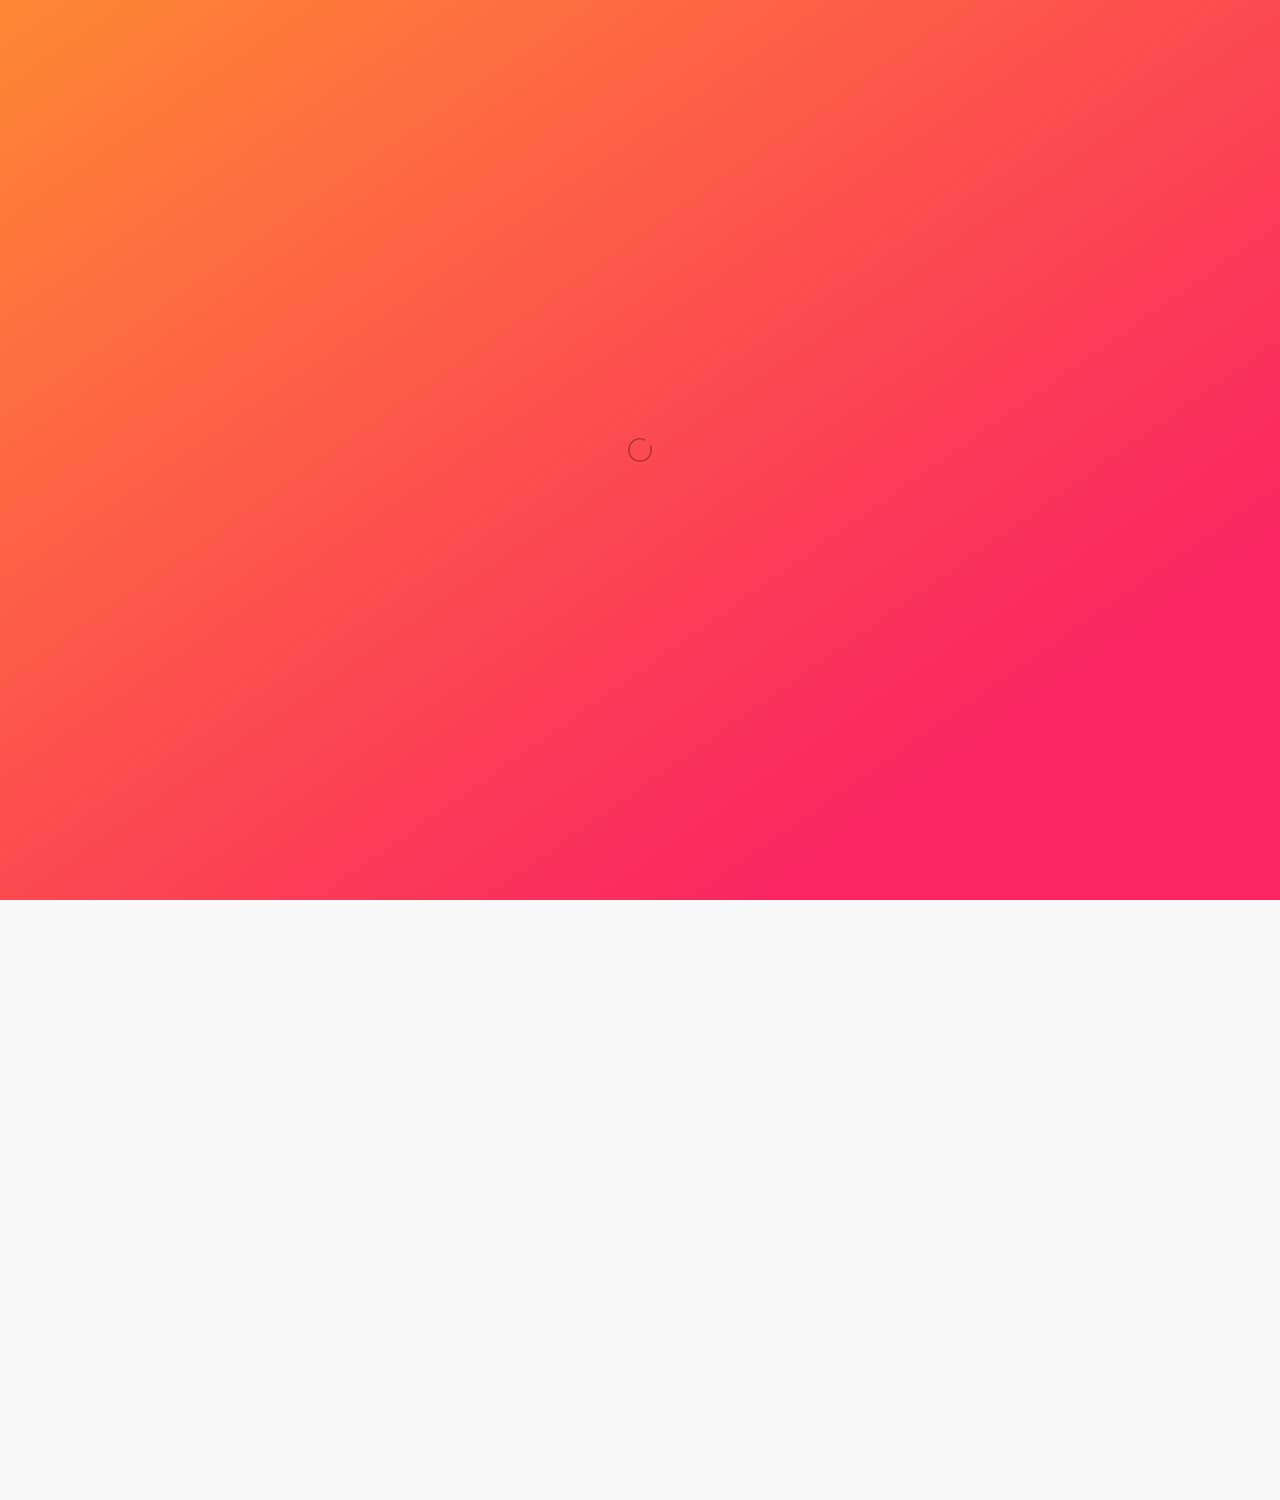
<file: 区块链页面/index.html>
<!DOCTYPE html>
<html lang="en">
<head>
    <meta charset="utf-8">
    <meta name="viewport" content="initial-scale=1.0,user-scalable=no,maximum-scale=1,width=device-width">
    <meta http-equiv="content-type" content="application/xhtml+xml; charset=utf-8">
    <meta http-equiv="X-UA-Compatible" content="IE=Edge">
    <title>联动金融区块链</title>
    
    <script src="js/jquery-1.11.1.min.js"></script>
    

<link rel="stylesheet" href="css/button.css">
<link rel="stylesheet" href="css/bootstrap-theme.css">
<link rel="stylesheet" href="css/bootstrap.css">

<script src="js/bootstrap.js"></script>
    <script src="js/velocity.js"></script>
    <script src="js/velocity.ui.js"></script>
    <link href="css/site.css" rel="stylesheet">
    
</head>


<body id="view-home">
    <div id="loader" class="loader" >
        <div class="spinner"></div>
    </div>
    <div class="view home">
        <div id="top"></div>
        <header class="tm-header" >
            <div class="showbag-bar" ></div>
            <div class="tm-header-inner">
                <div class="tm-header-content">
                    <div class="tm-logo" >
                        <div class="logo-circle"></div>
                        <div class="logo-tm">B</div>
                    </div>
                    <h1 class="animation-el" >区块链消费金融</h1>
                    <p class="lead animation-el" >Block chain consumer finance.</p>
                </div>
            </div><a href="javascript:void(0);" class="scrollto button button-glow button-border button-rounded button-primary arrow-down animation-el">Go</a></header>
            
        <div class="tm-header-fixed">
            <div class="container">
                <div class="header-fixed-btn"><a href="javascript:;" data-open="open-modal" class="btn btn-empty btn-empty--xs btn-empty--info">Go to Blockchain</a></div>
                <a href="#top" class="tm-logo tm-logo-lockup">
                  <img src="images/logo.png" height="50">
                </a>
            </div>
        </div>
        <div id="body">
           <section id="clients" class="section">
               <div class="clients"></div>
           </section> 
        </div>
        <div class="revealed-footer">
            <div class="heading text-center">
                <h3 class="mb-1">We also make tools for building powerful, beautiful apps</h3>
                <ul class="list-unstyled list-inline">
                    <li>借贷合同</li>
                    <li>·</li>
                    <li>借款操作</li>
                    <li>·</li>
                    <li>还款操作</li>
                </ul>
            </div>
            <div id="touchstone" class="opensource-app text-center">
                <h4 class="section-title mb-1"><div class="app-logo"><img src="images/logo-touchstone.png" alt="TouchstoneJS logo" width="50" height="50"></div><div>借贷合同</div></h4>
                <p class="mb-2 text-md">区块链在平台线上“借贷合同”应用</p>
                <p class="mb-0"><a href="contract.html" title="View the TouchstoneJS website (new window)" target="_blank" class="btn btn-empty btn-empty--xs btn-empty--inverted">Learn more</a></p>
            </div>
            <div id="keystone" class="opensource-app text-center">
                <h4 class="section-title mb-1"><div class="app-logo"><img src="images/logo-touchstone.png" alt="TouchstoneJS logo" width="50" height="50"></div><div>借款操作</div></h4>
                <p class="mb-2 text-md">区块链在平台线上“借款操作”应用</p>
                <p class="mb-0"><a href="loan.html" title="View the TouchstoneJS website (new window)" target="_blank" class="btn btn-empty btn-empty--xs btn-empty--inverted">Learn more</a></p>
            </div>
            <div id="keystone" class="opensource-app text-center">
                <h4 class="section-title mb-1"><div class="app-logo"><img src="images/logo-keystone-2x.png" alt="KeystoneJS logo" width="50" height="50"></div><div>还款操作</div></h4>
                <p class="mb-2 text-md">区块链在平台线上“还款操作”应用</p>
                <p class="mb-0"><a href="contract.html" title="View the KeystoneJS website (new window)" target="_blank" class="btn btn-empty btn-empty--xs btn-empty--inverted">Learn more</a></p>
            </div>
            <!--<div id="elemental" class="opensource-app text-center">
                <h4 class="section-title mb-1"><div class="app-logo"><div class="elemental-logo"><img src="/images/home/logo-elemental-2x.png" alt="Elemental logo" height="50"><img src="/images/logo-elemental-orbit.png" class="elemental-orbit"></div></div><div>Elemental</div></h4>
                <p class="mb-2 text-md">UI library for React.js Websites and Apps</p>
                <p class="mb-0"><a href="http://elemental-ui.com" title="View the Elemental website (new window)" target="_blank" class="btn btn-empty btn-empty--xs btn-empty--inverted">Learn more</a></p>
            </div>-->
            <div id="footer">
                <div class="container">
                    <div class="row">
                        <div class="col-sm-3">
                            <div class="tm-logo tm-logo-lockup hidden-xs">
                                <div class="logo-circle">
                                    <div class="logo-tm">B</div>
                                </div>
                                <div class="logo-thinkmill-text">Block chain</div>
                            </div>
                        </div>
                        <div class="col-sm-6">
                            <p class="tm-address hidden-xs">Block chain consumer finance.<a href="#" title="Get directions using Google maps" target="_blank" class="text-body text-sm"></a>&nbsp;·&nbsp;<a href="mailto:hello@thinkmill.com.au" class="text-body text-sm"></a></p>
                            <p class="tm-address visible-xs"><a href="#" title="Get directions using Google maps" target="_blank" class="text-body text-sm"></a>
                                <br><a href="#" class="text-body text-sm"></a></p>
                        </div>
                        <div class="col-sm-3">
                            <p class="get-in-touch hidden-xs"><a href="javascript:;" data-open="open-modal" class="caps text-sm"></a></p>
                        </div>
                    </div>
                </div>
            </div>
        </div>
    </div>
    
    <script>
         $(".scrollto").click(function(){
    $('html,body').animate({scrollTop:$("#clients").offset().top},800);
        })
        $(function() {

            // Header animations
            $('#loader').velocity('transition.fadeOut', {
                duration: 200,
                delay: 800
            });
            setTimeout(function() {
                $('.tm-header .tm-logo, .tm-header-content .animation-el').velocity('transition.slideUpBigIn', {
                    duration: 900,
                    stagger: 300,
                    drag: true
                });
            }, 800);
            $('.button-primary').velocity('transition.slideDownBigIn', {
                duration: 600,
                delay: 2400
            });
            $('.showbag-bar').velocity('transition.slideDownBigIn', {
                duration: 400,
                delay: 1600
            });

            // Trigger the tooltip
            $('[data-toggle="tooltip"]').tooltip();

            // Check if the element is in the viewport
            function isElementInViewport(elem) {
                var $elem = $(elem);

                // Get the scroll position of the page.
                var scrollElem = ((navigator.userAgent.toLowerCase().indexOf('webkit') != -1) ? 'body' : 'html');
                var viewportTop = $(scrollElem).scrollTop();
                var viewportBottom = viewportTop + $(window).height();

                // Get the position of the element on the page.
                var elemTop = Math.round($elem.offset().top);
                var elemBottom = elemTop + $elem.height();

                return ((elemTop < viewportBottom) && (elemBottom > viewportTop));
            }

            //- Animate the clients logos
            function animateClientLogos() {

                if ($('#clients .clients').hasClass('start-animation')) return;

                if (isElementInViewport($('#clients .clients'))) {
                    $('#clients .clients').addClass('start-animation');
                    setTimeout(function() {
                        $('#clients img').velocity('transition.slideUpIn', {
                            duration: 1200,
                            stagger: 50,
                            drag: true
                        });
                    }, 500);
                }
            }

            //- Animate the work images logos
            //- function animateWorkImages() {
            //- 	$('#work .work-image').each(function() {
            //- 		if ($(this).hasClass('start-animation')) return;
            //- 		if (isElementInViewport($(this))) {
            //- 			$(this).addClass('start-animation');
            //- 			$(this).velocity({ bottom: 0 }, { duration: 1200, delay: 1200 });
            //- 		}
            //- 	});
            //- }

            // Animate the sponsor logos
            function animateSponsorLogos() {

                if ($('#sponsorships').hasClass('start-animation')) return;

                if (isElementInViewport($('#sponsorships'))) {
                    $('#sponsorships').addClass('start-animation');
                    setTimeout(function() {
                        $('#sponsorships img').velocity('transition.slideUpBigIn', {
                            duration: 1200,
                            stagger: 50,
                            drag: true
                        });
                    }, 800);
                }
            }

            // Animate the call to action
            function animateCallToAction() {

                if ($('#call-to-action').hasClass('start-animation')) return;

                if (isElementInViewport($('#call-to-action'))) {
                    $('#call-to-action').addClass('start-animation');
                    setTimeout(function() {
                        $('#call-to-action > .animation-el').velocity('transition.slideUpBigIn', {
                            duration: 1500,
                            stagger: 300,
                            drag: true
                        });
                    }, 300);
                }
            }

            // Footer effect
            var releavedFooter = function() {
                var scroll = $(window).scrollTop();
                var headerHeight = $('.tm-header').height();
               
                    $('.revealed-footer').addClass('active');
               
            }

            var deviceType = /Android|webOS|iPhone|iPod|BlackBerry|IEMobile|Opera Mini/i.test(navigator.userAgent) ? 'touch' : 'scroll';
            if (deviceType == 'scroll') {
                releavedFooter();
            }

            var miniHeader = $(".tm-header-fixed");
            var header = $('.tm-header')

            $(window).scroll(function() {
                if (deviceType == 'scroll') {
                    releavedFooter();
                }

                var scroll = $(window).scrollTop();
                if (scroll >= $(window).height() - 100) {
                    miniHeader.removeClass('inactive');
                    miniHeader.addClass('active');
                } else {
                    miniHeader.removeClass('active');
                    miniHeader.addClass('inactive');
                }

                animateClientLogos();
                //animateWorkImages();
                animateSponsorLogos();
                animateCallToAction();
            });

            $(window).resize(function() {
                var sectionHeight = $(window).height();
                header.height(sectionHeight);
            });
            $(window).trigger('resize');

            animateClientLogos();
            //animateWorkImages();
            animateSponsorLogos();
            animateCallToAction();

        });
    </script>
  
  
   
   
  
   
</body>

</html>
</file>
<file: 区块链页面/css/site.css>
@import "site/ionicons.min.css";

/*! normalize.css v3.0.1 | MIT License | git.io/normalize */

html {
    font-family: sans-serif;
    -ms-text-size-adjust: 100%;
    -webkit-text-size-adjust: 100%
}
body {
    margin: 0
}
article,
aside,
details,
figcaption,
figure,
footer,
header,
hgroup,
main,
nav,
section,
summary {
    display: block
}
audio,
canvas,
progress,
video {
    display: inline-block;
    vertical-align: baseline
}
audio:not([controls]) {
    display: none;
    height: 0
}
[hidden],
template {
    display: none
}
a {
    background: transparent
}
a:active,
a:hover {
    outline: 0
}
abbr[title] {
    border-bottom: 1px dotted
}
b,
strong {
    font-weight: bold
}
dfn {
    font-style: italic
}
h1 {
    font-size: 2em;
    margin: .67em 0
}
mark {
    background: #ff0;
    color: #000
}
small {
    font-size: 80%
}
sub,
sup {
    font-size: 75%;
    line-height: 0;
    position: relative;
    vertical-align: baseline
}
sup {
    top: -0.5em
}
sub {
    bottom: -0.25em
}
img {
    border: 0
}
svg:not(:root) {
    overflow: hidden
}
figure {
    margin: 1em 40px
}
hr {
    -moz-box-sizing: content-box;
    box-sizing: content-box;
    height: 0
}
pre {
    overflow: auto
}
code,
kbd,
pre,
samp {
    font-family: monospace, monospace;
    font-size: 1em
}
button,
input,
optgroup,
select,
textarea {
    color: inherit;
    font: inherit;
    margin: 0
}
button {
    overflow: visible
}
button,
select {
    text-transform: none
}
button,
html input[type="button"],
input[type="reset"],
input[type="submit"] {
    -webkit-appearance: button;
    cursor: pointer
}
button[disabled],
html input[disabled] {
    cursor: default
}
button::-moz-focus-inner,
input::-moz-focus-inner {
    border: 0;
    padding: 0
}
input {
    line-height: normal
}
input[type="checkbox"],
input[type="radio"] {
    box-sizing: border-box;
    padding: 0
}
input[type="number"]::-webkit-inner-spin-button,
input[type="number"]::-webkit-outer-spin-button {
    height: auto
}
input[type="search"] {
    -webkit-appearance: textfield;
    -moz-box-sizing: content-box;
    -webkit-box-sizing: content-box;
    box-sizing: content-box
}
input[type="search"]::-webkit-search-cancel-button,
input[type="search"]::-webkit-search-decoration {
    -webkit-appearance: none
}
fieldset {
    border: 1px solid #c0c0c0;
    margin: 0 2px;
    padding: .35em .625em .75em
}
legend {
    border: 0;
    padding: 0
}
textarea {
    overflow: auto
}
optgroup {
    font-weight: bold
}
table {
    border-collapse: collapse;
    border-spacing: 0
}
td,
th {
    padding: 0
}
* {
    -webkit-box-sizing: border-box;
    -moz-box-sizing: border-box;
    box-sizing: border-box
}
*:before,
*:after {
    -webkit-box-sizing: border-box;
    -moz-box-sizing: border-box;
    box-sizing: border-box
}
html {
    font-size: 10px;
    -webkit-tap-highlight-color: rgba(0, 0, 0, 0)
}
body {
    font-family: "NeueHaasUnicaPro-Regular", Helvetica, Arial, "Lucida Grande", sans-serif;
    font-size: 1.8rem;
    line-height: 1.42857143;
    color: #454545;
    background-color: #f9f9f9
}
input,
button,
select,
textarea {
    font-family: inherit;
    font-size: inherit;
    line-height: inherit
}
a {
    color: #fe2360;
    text-decoration: none
}
a:hover,
a:focus {
    color: #fe0a4e;
    text-decoration: underline
}
figure {
    margin: 0
}
img {
    vertical-align: middle
}
.img-responsive {
    display: block;
    width: 100% \9;
    max-width: 100%;
    height: auto
}
.img-rounded {
    border-radius: 8px
}
.img-thumbnail {
    padding: 4px;
    line-height: 1.42857143;
    background-color: #f9f9f9;
    border: 1px solid #ddd;
    border-radius: 5px;
    -webkit-transition: all .2s ease-in-out;
    -o-transition: all .2s ease-in-out;
    transition: all .2s ease-in-out;
    display: inline-block;
    width: 100% \9;
    max-width: 100%;
    height: auto
}
.img-circle {
    border-radius: 50%
}
hr {
    margin-top: 2rem;
    margin-bottom: 2rem;
    border: 0;
    border-top: 1px solid #d9d9d9
}
.sr-only {
    position: absolute;
    width: 1px;
    height: 1px;
    margin: -1px;
    padding: 0;
    overflow: hidden;
    clip: rect(0, 0, 0, 0);
    border: 0
}
.sr-only-focusable:active,
.sr-only-focusable:focus {
    position: static;
    width: auto;
    height: auto;
    margin: 0;
    overflow: visible;
    clip: auto
}
.container {
    margin-right: auto;
    margin-left: auto;
    padding-left: 15px;
    padding-right: 15px
}
@media (min-width:768px) {
    .container {
        width: 750px
    }
}
@media (min-width:992px) {
    .container {
        width: 970px
    }
}
@media (min-width:1200px) {
    .container {
        width: 1070px
    }
}
.container-fluid {
    margin-right: auto;
    margin-left: auto;
    padding-left: 15px;
    padding-right: 15px
}
.row {
    margin-left: -15px;
    margin-right: -15px
}
.col-xs-1,
.col-sm-1,
.col-md-1,
.col-lg-1,
.col-xs-2,
.col-sm-2,
.col-md-2,
.col-lg-2,
.col-xs-3,
.col-sm-3,
.col-md-3,
.col-lg-3,
.col-xs-4,
.col-sm-4,
.col-md-4,
.col-lg-4,
.col-xs-5,
.col-sm-5,
.col-md-5,
.col-lg-5,
.col-xs-6,
.col-sm-6,
.col-md-6,
.col-lg-6,
.col-xs-7,
.col-sm-7,
.col-md-7,
.col-lg-7,
.col-xs-8,
.col-sm-8,
.col-md-8,
.col-lg-8,
.col-xs-9,
.col-sm-9,
.col-md-9,
.col-lg-9,
.col-xs-10,
.col-sm-10,
.col-md-10,
.col-lg-10,
.col-xs-11,
.col-sm-11,
.col-md-11,
.col-lg-11,
.col-xs-12,
.col-sm-12,
.col-md-12,
.col-lg-12 {
    position: relative;
    min-height: 1px;
    padding-left: 15px;
    padding-right: 15px
}
.col-xs-1,
.col-xs-2,
.col-xs-3,
.col-xs-4,
.col-xs-5,
.col-xs-6,
.col-xs-7,
.col-xs-8,
.col-xs-9,
.col-xs-10,
.col-xs-11,
.col-xs-12 {
    float: left
}
.col-xs-12 {
    width: 100%
}
.col-xs-11 {
    width: 91.66666667%
}
.col-xs-10 {
    width: 83.33333333%
}
.col-xs-9 {
    width: 75%
}
.col-xs-8 {
    width: 66.66666667%
}
.col-xs-7 {
    width: 58.33333333%
}
.col-xs-6 {
    width: 50%
}
.col-xs-5 {
    width: 41.66666667%
}
.col-xs-4 {
    width: 33.33333333%
}
.col-xs-3 {
    width: 25%
}
.col-xs-2 {
    width: 16.66666667%
}
.col-xs-1 {
    width: 8.33333333%
}
.col-xs-pull-12 {
    right: 100%
}
.col-xs-pull-11 {
    right: 91.66666667%
}
.col-xs-pull-10 {
    right: 83.33333333%
}
.col-xs-pull-9 {
    right: 75%
}
.col-xs-pull-8 {
    right: 66.66666667%
}
.col-xs-pull-7 {
    right: 58.33333333%
}
.col-xs-pull-6 {
    right: 50%
}
.col-xs-pull-5 {
    right: 41.66666667%
}
.col-xs-pull-4 {
    right: 33.33333333%
}
.col-xs-pull-3 {
    right: 25%
}
.col-xs-pull-2 {
    right: 16.66666667%
}
.col-xs-pull-1 {
    right: 8.33333333%
}
.col-xs-pull-0 {
    right: auto
}
.col-xs-push-12 {
    left: 100%
}
.col-xs-push-11 {
    left: 91.66666667%
}
.col-xs-push-10 {
    left: 83.33333333%
}
.col-xs-push-9 {
    left: 75%
}
.col-xs-push-8 {
    left: 66.66666667%
}
.col-xs-push-7 {
    left: 58.33333333%
}
.col-xs-push-6 {
    left: 50%
}
.col-xs-push-5 {
    left: 41.66666667%
}
.col-xs-push-4 {
    left: 33.33333333%
}
.col-xs-push-3 {
    left: 25%
}
.col-xs-push-2 {
    left: 16.66666667%
}
.col-xs-push-1 {
    left: 8.33333333%
}
.col-xs-push-0 {
    left: auto
}
.col-xs-offset-12 {
    margin-left: 100%
}
.col-xs-offset-11 {
    margin-left: 91.66666667%
}
.col-xs-offset-10 {
    margin-left: 83.33333333%
}
.col-xs-offset-9 {
    margin-left: 75%
}
.col-xs-offset-8 {
    margin-left: 66.66666667%
}
.col-xs-offset-7 {
    margin-left: 58.33333333%
}
.col-xs-offset-6 {
    margin-left: 50%
}
.col-xs-offset-5 {
    margin-left: 41.66666667%
}
.col-xs-offset-4 {
    margin-left: 33.33333333%
}
.col-xs-offset-3 {
    margin-left: 25%
}
.col-xs-offset-2 {
    margin-left: 16.66666667%
}
.col-xs-offset-1 {
    margin-left: 8.33333333%
}
.col-xs-offset-0 {
    margin-left: 0
}
@media (min-width:768px) {
    .col-sm-1,
    .col-sm-2,
    .col-sm-3,
    .col-sm-4,
    .col-sm-5,
    .col-sm-6,
    .col-sm-7,
    .col-sm-8,
    .col-sm-9,
    .col-sm-10,
    .col-sm-11,
    .col-sm-12 {
        float: left
    }
    .col-sm-12 {
        width: 100%
    }
    .col-sm-11 {
        width: 91.66666667%
    }
    .col-sm-10 {
        width: 83.33333333%
    }
    .col-sm-9 {
        width: 75%
    }
    .col-sm-8 {
        width: 66.66666667%
    }
    .col-sm-7 {
        width: 58.33333333%
    }
    .col-sm-6 {
        width: 50%
    }
    .col-sm-5 {
        width: 41.66666667%
    }
    .col-sm-4 {
        width: 33.33333333%
    }
    .col-sm-3 {
        width: 25%
    }
    .col-sm-2 {
        width: 16.66666667%
    }
    .col-sm-1 {
        width: 8.33333333%
    }
    .col-sm-pull-12 {
        right: 100%
    }
    .col-sm-pull-11 {
        right: 91.66666667%
    }
    .col-sm-pull-10 {
        right: 83.33333333%
    }
    .col-sm-pull-9 {
        right: 75%
    }
    .col-sm-pull-8 {
        right: 66.66666667%
    }
    .col-sm-pull-7 {
        right: 58.33333333%
    }
    .col-sm-pull-6 {
        right: 50%
    }
    .col-sm-pull-5 {
        right: 41.66666667%
    }
    .col-sm-pull-4 {
        right: 33.33333333%
    }
    .col-sm-pull-3 {
        right: 25%
    }
    .col-sm-pull-2 {
        right: 16.66666667%
    }
    .col-sm-pull-1 {
        right: 8.33333333%
    }
    .col-sm-pull-0 {
        right: auto
    }
    .col-sm-push-12 {
        left: 100%
    }
    .col-sm-push-11 {
        left: 91.66666667%
    }
    .col-sm-push-10 {
        left: 83.33333333%
    }
    .col-sm-push-9 {
        left: 75%
    }
    .col-sm-push-8 {
        left: 66.66666667%
    }
    .col-sm-push-7 {
        left: 58.33333333%
    }
    .col-sm-push-6 {
        left: 50%
    }
    .col-sm-push-5 {
        left: 41.66666667%
    }
    .col-sm-push-4 {
        left: 33.33333333%
    }
    .col-sm-push-3 {
        left: 25%
    }
    .col-sm-push-2 {
        left: 16.66666667%
    }
    .col-sm-push-1 {
        left: 8.33333333%
    }
    .col-sm-push-0 {
        left: auto
    }
    .col-sm-offset-12 {
        margin-left: 100%
    }
    .col-sm-offset-11 {
        margin-left: 91.66666667%
    }
    .col-sm-offset-10 {
        margin-left: 83.33333333%
    }
    .col-sm-offset-9 {
        margin-left: 75%
    }
    .col-sm-offset-8 {
        margin-left: 66.66666667%
    }
    .col-sm-offset-7 {
        margin-left: 58.33333333%
    }
    .col-sm-offset-6 {
        margin-left: 50%
    }
    .col-sm-offset-5 {
        margin-left: 41.66666667%
    }
    .col-sm-offset-4 {
        margin-left: 33.33333333%
    }
    .col-sm-offset-3 {
        margin-left: 25%
    }
    .col-sm-offset-2 {
        margin-left: 16.66666667%
    }
    .col-sm-offset-1 {
        margin-left: 8.33333333%
    }
    .col-sm-offset-0 {
        margin-left: 0
    }
}
@media (min-width:992px) {
    .col-md-1,
    .col-md-2,
    .col-md-3,
    .col-md-4,
    .col-md-5,
    .col-md-6,
    .col-md-7,
    .col-md-8,
    .col-md-9,
    .col-md-10,
    .col-md-11,
    .col-md-12 {
        float: left
    }
    .col-md-12 {
        width: 100%
    }
    .col-md-11 {
        width: 91.66666667%
    }
    .col-md-10 {
        width: 83.33333333%
    }
    .col-md-9 {
        width: 75%
    }
    .col-md-8 {
        width: 66.66666667%
    }
    .col-md-7 {
        width: 58.33333333%
    }
    .col-md-6 {
        width: 50%
    }
    .col-md-5 {
        width: 41.66666667%
    }
    .col-md-4 {
        width: 33.33333333%
    }
    .col-md-3 {
        width: 25%
    }
    .col-md-2 {
        width: 16.66666667%
    }
    .col-md-1 {
        width: 8.33333333%
    }
    .col-md-pull-12 {
        right: 100%
    }
    .col-md-pull-11 {
        right: 91.66666667%
    }
    .col-md-pull-10 {
        right: 83.33333333%
    }
    .col-md-pull-9 {
        right: 75%
    }
    .col-md-pull-8 {
        right: 66.66666667%
    }
    .col-md-pull-7 {
        right: 58.33333333%
    }
    .col-md-pull-6 {
        right: 50%
    }
    .col-md-pull-5 {
        right: 41.66666667%
    }
    .col-md-pull-4 {
        right: 33.33333333%
    }
    .col-md-pull-3 {
        right: 25%
    }
    .col-md-pull-2 {
        right: 16.66666667%
    }
    .col-md-pull-1 {
        right: 8.33333333%
    }
    .col-md-pull-0 {
        right: auto
    }
    .col-md-push-12 {
        left: 100%
    }
    .col-md-push-11 {
        left: 91.66666667%
    }
    .col-md-push-10 {
        left: 83.33333333%
    }
    .col-md-push-9 {
        left: 75%
    }
    .col-md-push-8 {
        left: 66.66666667%
    }
    .col-md-push-7 {
        left: 58.33333333%
    }
    .col-md-push-6 {
        left: 50%
    }
    .col-md-push-5 {
        left: 41.66666667%
    }
    .col-md-push-4 {
        left: 33.33333333%
    }
    .col-md-push-3 {
        left: 25%
    }
    .col-md-push-2 {
        left: 16.66666667%
    }
    .col-md-push-1 {
        left: 8.33333333%
    }
    .col-md-push-0 {
        left: auto
    }
    .col-md-offset-12 {
        margin-left: 100%
    }
    .col-md-offset-11 {
        margin-left: 91.66666667%
    }
    .col-md-offset-10 {
        margin-left: 83.33333333%
    }
    .col-md-offset-9 {
        margin-left: 75%
    }
    .col-md-offset-8 {
        margin-left: 66.66666667%
    }
    .col-md-offset-7 {
        margin-left: 58.33333333%
    }
    .col-md-offset-6 {
        margin-left: 50%
    }
    .col-md-offset-5 {
        margin-left: 41.66666667%
    }
    .col-md-offset-4 {
        margin-left: 33.33333333%
    }
    .col-md-offset-3 {
        margin-left: 25%
    }
    .col-md-offset-2 {
        margin-left: 16.66666667%
    }
    .col-md-offset-1 {
        margin-left: 8.33333333%
    }
    .col-md-offset-0 {
        margin-left: 0
    }
}
@media (min-width:1200px) {
    .col-lg-1,
    .col-lg-2,
    .col-lg-3,
    .col-lg-4,
    .col-lg-5,
    .col-lg-6,
    .col-lg-7,
    .col-lg-8,
    .col-lg-9,
    .col-lg-10,
    .col-lg-11,
    .col-lg-12 {
        float: left
    }
    .col-lg-12 {
        width: 100%
    }
    .col-lg-11 {
        width: 91.66666667%
    }
    .col-lg-10 {
        width: 83.33333333%
    }
    .col-lg-9 {
        width: 75%
    }
    .col-lg-8 {
        width: 66.66666667%
    }
    .col-lg-7 {
        width: 58.33333333%
    }
    .col-lg-6 {
        width: 50%
    }
    .col-lg-5 {
        width: 41.66666667%
    }
    .col-lg-4 {
        width: 33.33333333%
    }
    .col-lg-3 {
        width: 25%
    }
    .col-lg-2 {
        width: 16.66666667%
    }
    .col-lg-1 {
        width: 8.33333333%
    }
    .col-lg-pull-12 {
        right: 100%
    }
    .col-lg-pull-11 {
        right: 91.66666667%
    }
    .col-lg-pull-10 {
        right: 83.33333333%
    }
    .col-lg-pull-9 {
        right: 75%
    }
    .col-lg-pull-8 {
        right: 66.66666667%
    }
    .col-lg-pull-7 {
        right: 58.33333333%
    }
    .col-lg-pull-6 {
        right: 50%
    }
    .col-lg-pull-5 {
        right: 41.66666667%
    }
    .col-lg-pull-4 {
        right: 33.33333333%
    }
    .col-lg-pull-3 {
        right: 25%
    }
    .col-lg-pull-2 {
        right: 16.66666667%
    }
    .col-lg-pull-1 {
        right: 8.33333333%
    }
    .col-lg-pull-0 {
        right: auto
    }
    .col-lg-push-12 {
        left: 100%
    }
    .col-lg-push-11 {
        left: 91.66666667%
    }
    .col-lg-push-10 {
        left: 83.33333333%
    }
    .col-lg-push-9 {
        left: 75%
    }
    .col-lg-push-8 {
        left: 66.66666667%
    }
    .col-lg-push-7 {
        left: 58.33333333%
    }
    .col-lg-push-6 {
        left: 50%
    }
    .col-lg-push-5 {
        left: 41.66666667%
    }
    .col-lg-push-4 {
        left: 33.33333333%
    }
    .col-lg-push-3 {
        left: 25%
    }
    .col-lg-push-2 {
        left: 16.66666667%
    }
    .col-lg-push-1 {
        left: 8.33333333%
    }
    .col-lg-push-0 {
        left: auto
    }
    .col-lg-offset-12 {
        margin-left: 100%
    }
    .col-lg-offset-11 {
        margin-left: 91.66666667%
    }
    .col-lg-offset-10 {
        margin-left: 83.33333333%
    }
    .col-lg-offset-9 {
        margin-left: 75%
    }
    .col-lg-offset-8 {
        margin-left: 66.66666667%
    }
    .col-lg-offset-7 {
        margin-left: 58.33333333%
    }
    .col-lg-offset-6 {
        margin-left: 50%
    }
    .col-lg-offset-5 {
        margin-left: 41.66666667%
    }
    .col-lg-offset-4 {
        margin-left: 33.33333333%
    }
    .col-lg-offset-3 {
        margin-left: 25%
    }
    .col-lg-offset-2 {
        margin-left: 16.66666667%
    }
    .col-lg-offset-1 {
        margin-left: 8.33333333%
    }
    .col-lg-offset-0 {
        margin-left: 0
    }
}
fieldset {
    padding: 0;
    margin: 0;
    border: 0;
    min-width: 0
}
legend {
    display: block;
    width: 100%;
    padding: 0;
    margin-bottom: 2rem;
    font-size: 2.7rem;
    line-height: inherit;
    color: #333;
    border: 0;
    border-bottom: 1px solid #e5e5e5
}
label {
    display: inline-block;
    max-width: 100%;
    margin-bottom: 5px;
    font-weight: bold
}
input[type="search"] {
    -webkit-box-sizing: border-box;
    -moz-box-sizing: border-box;
    box-sizing: border-box
}
input[type="radio"],
input[type="checkbox"] {
    margin: 4px 0 0;
    margin-top: 1px \9;
    line-height: normal
}
input[type="file"] {
    display: block
}
input[type="range"] {
    display: block;
    width: 100%
}
select[multiple],
select[size] {
    height: auto
}
output {
    display: block;
    padding-top: 2rem;
    font-size: 1.8rem;
    line-height: 1.42857143;
    color: #454545
}
.form-control {
    display: block;
    width: 100%;
    height: 4rem;
    padding: 1rem 2rem;
    font-size: 1.8rem;
    line-height: 1.42857143;
    color: #454545;
    background-color: #fff;
    background-image: none;
    border: 1px solid #555;
    border-radius: 5px;
    -webkit-box-shadow: inset 0 1px 1px rgba(0, 0, 0, 0.075);
    box-shadow: inset 0 1px 1px rgba(0, 0, 0, 0.075);
    -webkit-transition: border-color ease-in-out .15s, box-shadow ease-in-out .15s;
    -o-transition: border-color ease-in-out .15s, box-shadow ease-in-out .15s;
    transition: border-color ease-in-out .15s, box-shadow ease-in-out .15s
}
.form-control:focus {
    border-color: #fe2360;
    outline: 0;
    -webkit-box-shadow: inset 0 1px 1px rgba(0, 0, 0, .075), 0 0 8px rgba(254, 35, 96, 0.6);
    box-shadow: inset 0 1px 1px rgba(0, 0, 0, .075), 0 0 8px rgba(254, 35, 96, 0.6)
}
.form-control::-moz-placeholder {
    color: #777;
    opacity: 1
}
.form-control:-ms-input-placeholder {
    color: #777
}
.form-control::-webkit-input-placeholder {
    color: #777
}
.form-control[disabled],
.form-control[readonly],
fieldset[disabled] .form-control {
    cursor: not-allowed;
    background-color: #d9d9d9;
    opacity: 1
}
textarea.form-control {
    height: auto
}
input[type="search"] {
    -webkit-appearance: none
}
input[type="date"],
input[type="time"],
input[type="datetime-local"],
input[type="month"] {
    line-height: 4rem;
    line-height: 1.42857143 \0
}
input[type="date"].input-sm,
input[type="time"].input-sm,
input[type="datetime-local"].input-sm,
input[type="month"].input-sm {
    line-height: 3rem
}
input[type="date"].input-lg,
input[type="time"].input-lg,
input[type="datetime-local"].input-lg,
input[type="month"].input-lg {
    line-height: 4rem
}
.form-group {
    margin-bottom: 15px
}
.radio,
.checkbox {
    position: relative;
    display: block;
    min-height: 2rem;
    margin-top: 10px;
    margin-bottom: 10px
}
.radio label,
.checkbox label {
    padding-left: 20px;
    margin-bottom: 0;
    font-weight: normal;
    cursor: pointer
}
.radio input[type="radio"],
.radio-inline input[type="radio"],
.checkbox input[type="checkbox"],
.checkbox-inline input[type="checkbox"] {
    position: absolute;
    margin-left: -20px;
    margin-top: 4px \9
}
.radio+.radio,
.checkbox+.checkbox {
    margin-top: -5px
}
.radio-inline,
.checkbox-inline {
    display: inline-block;
    padding-left: 20px;
    margin-bottom: 0;
    vertical-align: middle;
    font-weight: normal;
    cursor: pointer
}
.radio-inline+.radio-inline,
.checkbox-inline+.checkbox-inline {
    margin-top: 0;
    margin-left: 10px
}
input[type="radio"][disabled],
input[type="checkbox"][disabled],
input[type="radio"].disabled,
input[type="checkbox"].disabled,
fieldset[disabled] input[type="radio"],
fieldset[disabled] input[type="checkbox"] {
    cursor: not-allowed
}
.radio-inline.disabled,
.checkbox-inline.disabled,
fieldset[disabled] .radio-inline,
fieldset[disabled] .checkbox-inline {
    cursor: not-allowed
}
.radio.disabled label,
.checkbox.disabled label,
fieldset[disabled] .radio label,
fieldset[disabled] .checkbox label {
    cursor: not-allowed
}
.form-control-static {
    padding-top: 2rem;
    padding-bottom: 2rem;
    margin-bottom: 0
}
.form-control-static.input-lg,
.form-control-static.input-sm {
    padding-left: 0;
    padding-right: 0
}
.input-sm,
.form-horizontal .form-group-sm .form-control {
    height: 3rem;
    padding: .8rem 1.5rem;
    font-size: 1.35rem;
    line-height: 1.5;
    border-radius: 5px
}
select.input-sm {
    height: 3rem;
    line-height: 3rem
}
textarea.input-sm,
select[multiple].input-sm {
    height: auto
}
.input-lg,
.form-horizontal .form-group-lg .form-control {
    height: 4rem;
    padding: 1.5rem 2.5rem;
    font-size: 2.394rem;
    line-height: 1.5;
    border-radius: 8px
}
select.input-lg {
    height: 4rem;
    line-height: 4rem
}
textarea.input-lg,
select[multiple].input-lg {
    height: auto
}
.has-feedback {
    position: relative
}
.has-feedback .form-control {
    padding-right: 5rem
}
.form-control-feedback {
    position: absolute;
    top: 7rem;
    right: 0;
    z-index: 2;
    display: block;
    width: 4rem;
    height: 4rem;
    line-height: 4rem;
    text-align: center
}
.input-lg+.form-control-feedback {
    width: 4rem;
    height: 4rem;
    line-height: 4rem
}
.input-sm+.form-control-feedback {
    width: 3rem;
    height: 3rem;
    line-height: 3rem
}
.has-success .help-block,
.has-success .control-label,
.has-success .radio,
.has-success .checkbox,
.has-success .radio-inline,
.has-success .checkbox-inline {
    color: #5cb85c
}
.has-success .form-control {
    border-color: #5cb85c;
    -webkit-box-shadow: inset 0 1px 1px rgba(0, 0, 0, 0.075);
    box-shadow: inset 0 1px 1px rgba(0, 0, 0, 0.075)
}
.has-success .form-control:focus {
    border-color: #449d44;
    -webkit-box-shadow: inset 0 1px 1px rgba(0, 0, 0, 0.075), 0 0 6px #a3d7a3;
    box-shadow: inset 0 1px 1px rgba(0, 0, 0, 0.075), 0 0 6px #a3d7a3
}
.has-success .input-group-addon {
    color: #5cb85c;
    border-color: #5cb85c;
    background-color: #dff0d8
}
.has-success .form-control-feedback {
    color: #5cb85c
}
.has-warning .help-block,
.has-warning .control-label,
.has-warning .radio,
.has-warning .checkbox,
.has-warning .radio-inline,
.has-warning .checkbox-inline {
    color: #f0ad4e
}
.has-warning .form-control {
    border-color: #f0ad4e;
    -webkit-box-shadow: inset 0 1px 1px rgba(0, 0, 0, 0.075);
    box-shadow: inset 0 1px 1px rgba(0, 0, 0, 0.075)
}
.has-warning .form-control:focus {
    border-color: #ec971f;
    -webkit-box-shadow: inset 0 1px 1px rgba(0, 0, 0, 0.075), 0 0 6px #f8d9ac;
    box-shadow: inset 0 1px 1px rgba(0, 0, 0, 0.075), 0 0 6px #f8d9ac
}
.has-warning .input-group-addon {
    color: #f0ad4e;
    border-color: #f0ad4e;
    background-color: #fcf8e3
}
.has-warning .form-control-feedback {
    color: #f0ad4e
}
.has-error .help-block,
.has-error .control-label,
.has-error .radio,
.has-error .checkbox,
.has-error .radio-inline,
.has-error .checkbox-inline {
    color: #d9534f
}
.has-error .form-control {
    border-color: #d9534f;
    -webkit-box-shadow: inset 0 1px 1px rgba(0, 0, 0, 0.075);
    box-shadow: inset 0 1px 1px rgba(0, 0, 0, 0.075)
}
.has-error .form-control:focus {
    border-color: #c9302c;
    -webkit-box-shadow: inset 0 1px 1px rgba(0, 0, 0, 0.075), 0 0 6px #eba5a3;
    box-shadow: inset 0 1px 1px rgba(0, 0, 0, 0.075), 0 0 6px #eba5a3
}
.has-error .input-group-addon {
    color: #d9534f;
    border-color: #d9534f;
    background-color: #f2dede
}
.has-error .form-control-feedback {
    color: #d9534f
}
.has-feedback label.sr-only~.form-control-feedback {
    top: 0
}
.help-block {
    display: block;
    margin-top: 5px;
    margin-bottom: 10px;
    color: #858585
}
@media (min-width:768px) {
    .form-inline .form-group {
        display: inline-block;
        margin-bottom: 0;
        vertical-align: middle
    }
    .form-inline .form-control {
        display: inline-block;
        width: auto;
        vertical-align: middle
    }
    .form-inline .input-group {
        display: inline-table;
        vertical-align: middle
    }
    .form-inline .input-group .input-group-addon,
    .form-inline .input-group .input-group-btn,
    .form-inline .input-group .form-control {
        width: auto
    }
    .form-inline .input-group>.form-control {
        width: 100%
    }
    .form-inline .control-label {
        margin-bottom: 0;
        vertical-align: middle
    }
    .form-inline .radio,
    .form-inline .checkbox {
        display: inline-block;
        margin-top: 0;
        margin-bottom: 0;
        vertical-align: middle
    }
    .form-inline .radio label,
    .form-inline .checkbox label {
        padding-left: 0
    }
    .form-inline .radio input[type="radio"],
    .form-inline .checkbox input[type="checkbox"] {
        position: relative;
        margin-left: 0
    }
    .form-inline .has-feedback .form-control-feedback {
        top: 0
    }
}
.form-horizontal .radio,
.form-horizontal .checkbox,
.form-horizontal .radio-inline,
.form-horizontal .checkbox-inline {
    margin-top: 0;
    margin-bottom: 0;
    padding-top: 2rem
}
.form-horizontal .radio,
.form-horizontal .checkbox {
    min-height: 4rem
}
.form-horizontal .form-group {
    margin-left: -15px;
    margin-right: -15px
}
@media (min-width:768px) {
    .form-horizontal .control-label {
        text-align: right;
        margin-bottom: 0;
        padding-top: 2rem
    }
}
.form-horizontal .has-feedback .form-control-feedback {
    top: 0;
    right: 15px
}
@media (min-width:768px) {
    .form-horizontal .form-group-lg .control-label {
        padding-top: 3.25rem
    }
}
@media (min-width:768px) {
    .form-horizontal .form-group-sm .control-label {
        padding-top: 1.8rem
    }
}
.btn {
    display: inline-block;
    margin-bottom: 0;
    font-weight: normal;
    text-align: center;
    vertical-align: middle;
    cursor: pointer;
    background-image: none;
    border: 1px solid transparent;
    white-space: nowrap;
    padding: 1rem 2rem;
    font-size: 1.8rem;
    line-height: 1.42857143;
    border-radius: 5px;
    -webkit-user-select: none;
    -moz-user-select: none;
    -ms-user-select: none;
    user-select: none
}
.btn:hover,
.btn:focus {
    color: #333;
    text-decoration: none
}
.btn:active,
.btn.active {
    outline: 0;
    background-image: none;
    -webkit-box-shadow: inset 0 3px 5px rgba(0, 0, 0, 0.125);
    box-shadow: inset 0 3px 5px rgba(0, 0, 0, 0.125)
}
.btn.disabled,
.btn[disabled],
fieldset[disabled] .btn {
    cursor: not-allowed;
    pointer-events: none;
    opacity: .65;
    filter: alpha(opacity=65);
    -webkit-box-shadow: none;
    box-shadow: none
}
.btn-default {
    color: #333;
    background-color: #fff;
    border-color: #ccc
}
.btn-default:hover,
.btn-default:focus,
.btn-default:active,
.btn-default.active,
.open>.dropdown-toggle.btn-default {
    color: #333;
    background-color: #e6e6e6;
    border-color: #adadad
}
.btn-default:active,
.btn-default.active,
.open>.dropdown-toggle.btn-default {
    background-image: none
}
.btn-default.disabled,
.btn-default[disabled],
fieldset[disabled] .btn-default,
.btn-default.disabled:hover,
.btn-default[disabled]:hover,
fieldset[disabled] .btn-default:hover,
.btn-default.disabled:focus,
.btn-default[disabled]:focus,
fieldset[disabled] .btn-default:focus,
.btn-default.disabled:active,
.btn-default[disabled]:active,
fieldset[disabled] .btn-default:active,
.btn-default.disabled.active,
.btn-default[disabled].active,
fieldset[disabled] .btn-default.active {
    background-color: #fff;
    border-color: #ccc
}
.btn-default .badge {
    color: #fff;
    background-color: #333
}
.btn-primary {
    color: #fff;
    background-color: #fe2360;
    border-color: #fe2360
}
.btn-primary:hover,
.btn-primary:focus,
.btn-primary:active,
.btn-primary.active,
.open>.dropdown-toggle.btn-primary {
    color: #fff;
    background-color: #ed0143;
    border-color: #e30140
}
.btn-primary:active,
.btn-primary.active,
.open>.dropdown-toggle.btn-primary {
    background-image: none
}
.btn-primary.disabled,
.btn-primary[disabled],
fieldset[disabled] .btn-primary,
.btn-primary.disabled:hover,
.btn-primary[disabled]:hover,
fieldset[disabled] .btn-primary:hover,
.btn-primary.disabled:focus,
.btn-primary[disabled]:focus,
fieldset[disabled] .btn-primary:focus,
.btn-primary.disabled:active,
.btn-primary[disabled]:active,
fieldset[disabled] .btn-primary:active,
.btn-primary.disabled.active,
.btn-primary[disabled].active,
fieldset[disabled] .btn-primary.active {
    background-color: #fe2360;
    border-color: #fe2360
}
.btn-primary .badge {
    color: #fe2360;
    background-color: #fff
}
.btn-success {
    color: #fff;
    background-color: #5cb85c;
    border-color: #5cb85c
}
.btn-success:hover,
.btn-success:focus,
.btn-success:active,
.btn-success.active,
.open>.dropdown-toggle.btn-success {
    color: #fff;
    background-color: #449d44;
    border-color: #419641
}
.btn-success:active,
.btn-success.active,
.open>.dropdown-toggle.btn-success {
    background-image: none
}
.btn-success.disabled,
.btn-success[disabled],
fieldset[disabled] .btn-success,
.btn-success.disabled:hover,
.btn-success[disabled]:hover,
fieldset[disabled] .btn-success:hover,
.btn-success.disabled:focus,
.btn-success[disabled]:focus,
fieldset[disabled] .btn-success:focus,
.btn-success.disabled:active,
.btn-success[disabled]:active,
fieldset[disabled] .btn-success:active,
.btn-success.disabled.active,
.btn-success[disabled].active,
fieldset[disabled] .btn-success.active {
    background-color: #5cb85c;
    border-color: #5cb85c
}
.btn-success .badge {
    color: #5cb85c;
    background-color: #fff
}
.btn-info {
    color: #fff;
    background-color: #4393d6;
    border-color: #4393d6
}
.btn-info:hover,
.btn-info:focus,
.btn-info:active,
.btn-info.active,
.open>.dropdown-toggle.btn-info {
    color: #fff;
    background-color: #297abd;
    border-color: #2774b4
}
.btn-info:active,
.btn-info.active,
.open>.dropdown-toggle.btn-info {
    background-image: none
}
.btn-info.disabled,
.btn-info[disabled],
fieldset[disabled] .btn-info,
.btn-info.disabled:hover,
.btn-info[disabled]:hover,
fieldset[disabled] .btn-info:hover,
.btn-info.disabled:focus,
.btn-info[disabled]:focus,
fieldset[disabled] .btn-info:focus,
.btn-info.disabled:active,
.btn-info[disabled]:active,
fieldset[disabled] .btn-info:active,
.btn-info.disabled.active,
.btn-info[disabled].active,
fieldset[disabled] .btn-info.active {
    background-color: #4393d6;
    border-color: #4393d6
}
.btn-info .badge {
    color: #4393d6;
    background-color: #fff
}
.btn-warning {
    color: #fff;
    background-color: #f0ad4e;
    border-color: #f0ad4e
}
.btn-warning:hover,
.btn-warning:focus,
.btn-warning:active,
.btn-warning.active,
.open>.dropdown-toggle.btn-warning {
    color: #fff;
    background-color: #ec971f;
    border-color: #eb9316
}
.btn-warning:active,
.btn-warning.active,
.open>.dropdown-toggle.btn-warning {
    background-image: none
}
.btn-warning.disabled,
.btn-warning[disabled],
fieldset[disabled] .btn-warning,
.btn-warning.disabled:hover,
.btn-warning[disabled]:hover,
fieldset[disabled] .btn-warning:hover,
.btn-warning.disabled:focus,
.btn-warning[disabled]:focus,
fieldset[disabled] .btn-warning:focus,
.btn-warning.disabled:active,
.btn-warning[disabled]:active,
fieldset[disabled] .btn-warning:active,
.btn-warning.disabled.active,
.btn-warning[disabled].active,
fieldset[disabled] .btn-warning.active {
    background-color: #f0ad4e;
    border-color: #f0ad4e
}
.btn-warning .badge {
    color: #f0ad4e;
    background-color: #fff
}
.btn-danger {
    color: #fff;
    background-color: #d9534f;
    border-color: #d9534f
}
.btn-danger:hover,
.btn-danger:focus,
.btn-danger:active,
.btn-danger.active,
.open>.dropdown-toggle.btn-danger {
    color: #fff;
    background-color: #c9302c;
    border-color: #c12e2a
}
.btn-danger:active,
.btn-danger.active,
.open>.dropdown-toggle.btn-danger {
    background-image: none
}
.btn-danger.disabled,
.btn-danger[disabled],
fieldset[disabled] .btn-danger,
.btn-danger.disabled:hover,
.btn-danger[disabled]:hover,
fieldset[disabled] .btn-danger:hover,
.btn-danger.disabled:focus,
.btn-danger[disabled]:focus,
fieldset[disabled] .btn-danger:focus,
.btn-danger.disabled:active,
.btn-danger[disabled]:active,
fieldset[disabled] .btn-danger:active,
.btn-danger.disabled.active,
.btn-danger[disabled].active,
fieldset[disabled] .btn-danger.active {
    background-color: #d9534f;
    border-color: #d9534f
}
.btn-danger .badge {
    color: #d9534f;
    background-color: #fff
}
.btn-link {
    color: #fe2360;
    font-weight: normal;
    cursor: pointer;
    border-radius: 0
}
.btn-link,
.btn-link:active,
.btn-link[disabled],
fieldset[disabled] .btn-link {
    background-color: transparent;
    -webkit-box-shadow: none;
    box-shadow: none
}
.btn-link,
.btn-link:hover,
.btn-link:focus,
.btn-link:active {
    border-color: transparent
}
.btn-link:hover,
.btn-link:focus {
    color: #fe0a4e;
    text-decoration: underline;
    background-color: transparent
}
.btn-link[disabled]:hover,
fieldset[disabled] .btn-link:hover,
.btn-link[disabled]:focus,
fieldset[disabled] .btn-link:focus {
    color: #777;
    text-decoration: none
}
.btn-lg,
.btn-group-lg>.btn {
    padding: 1.5rem 2.5rem;
    font-size: 2.394rem;
    line-height: 1.5;
    border-radius: 8px
}
.btn-sm,
.btn-group-sm>.btn {
    padding: .8rem 1.5rem;
    font-size: 1.35rem;
    line-height: 1.5;
    border-radius: 5px
}
.btn-xs,
.btn-group-xs>.btn {
    padding: .6rem 1.2rem;
    font-size: 1.35rem;
    line-height: 1.5;
    border-radius: 5px
}
.btn-block {
    display: block;
    width: 100%
}
.btn-block+.btn-block {
    margin-top: 5px
}
input[type="submit"].btn-block,
input[type="reset"].btn-block,
input[type="button"].btn-block {
    width: 100%
}
.fade {
    opacity: 0;
    -webkit-transition: opacity .15s linear;
    -o-transition: opacity .15s linear;
    transition: opacity .15s linear
}
.fade.in {
    opacity: 1
}
.collapse {
    display: none
}
.collapse.in {
    display: block
}
tr.collapse.in {
    display: table-row
}
tbody.collapse.in {
    display: table-row-group
}
.collapsing {
    position: relative;
    height: 0;
    overflow: hidden;
    -webkit-transition: height .35s ease;
    -o-transition: height .35s ease;
    transition: height .35s ease
}
.caret {
    display: inline-block;
    width: 0;
    height: 0;
    margin-left: 2px;
    vertical-align: middle;
    border-top: 4px solid;
    border-right: 4px solid transparent;
    border-left: 4px solid transparent
}
.dropdown {
    position: relative
}
.dropdown-toggle:focus {
    outline: 0
}
.dropdown-menu {
    position: absolute;
    top: 100%;
    left: 0;
    z-index: 1000;
    display: none;
    float: left;
    min-width: 160px;
    padding: 5px 0;
    margin: 2px 0 0;
    list-style: none;
    font-size: 1.8rem;
    text-align: left;
    background-color: #fff;
    border: 1px solid #ccc;
    border: 1px solid rgba(0, 0, 0, 0.15);
    border-radius: 5px;
    -webkit-box-shadow: 0 6px 12px rgba(0, 0, 0, 0.175);
    box-shadow: 0 6px 12px rgba(0, 0, 0, 0.175);
    background-clip: padding-box
}
.dropdown-menu.pull-right {
    right: 0;
    left: auto
}
.dropdown-menu .divider {
    height: 1px;
    margin: 0 0;
    overflow: hidden;
    background-color: #e5e5e5
}
.dropdown-menu>li>a {
    display: block;
    padding: 3px 20px;
    clear: both;
    font-weight: normal;
    line-height: 1.42857143;
    color: #333;
    white-space: nowrap
}
.dropdown-menu>li>a:hover,
.dropdown-menu>li>a:focus {
    text-decoration: none;
    color: #262626;
    background-color: #f5f5f5
}
.dropdown-menu>.active>a,
.dropdown-menu>.active>a:hover,
.dropdown-menu>.active>a:focus {
    color: #fff;
    text-decoration: none;
    outline: 0;
    background-color: #fe2360
}
.dropdown-menu>.disabled>a,
.dropdown-menu>.disabled>a:hover,
.dropdown-menu>.disabled>a:focus {
    color: #777
}
.dropdown-menu>.disabled>a:hover,
.dropdown-menu>.disabled>a:focus {
    text-decoration: none;
    background-color: transparent;
    background-image: none;
    filter: progid: DXImageTransform.Microsoft.gradient(enabled=false);
    cursor: not-allowed
}
.open>.dropdown-menu {
    display: block
}
.open>a {
    outline: 0
}
.dropdown-menu-right {
    left: auto;
    right: 0
}
.dropdown-menu-left {
    left: 0;
    right: auto
}
.dropdown-header {
    display: block;
    padding: 3px 20px;
    font-size: 1.35rem;
    line-height: 1.42857143;
    color: #777;
    white-space: nowrap
}
.dropdown-backdrop {
    position: fixed;
    left: 0;
    right: 0;
    bottom: 0;
    top: 0;
    z-index: 990
}
.pull-right>.dropdown-menu {
    right: 0;
    left: auto
}
.dropup .caret,
.navbar-fixed-bottom .dropdown .caret {
    border-top: 0;
    border-bottom: 4px solid;
    content: ""
}
.dropup .dropdown-menu,
.navbar-fixed-bottom .dropdown .dropdown-menu {
    top: auto;
    bottom: 100%;
    margin-bottom: 1px
}
@media (min-width:768px) {
    .navbar-right .dropdown-menu {
        left: auto;
        right: 0
    }
    .navbar-right .dropdown-menu-left {
        left: 0;
        right: auto
    }
}
.btn-group,
.btn-group-vertical {
    position: relative;
    display: inline-block;
    vertical-align: middle
}
.btn-group>.btn,
.btn-group-vertical>.btn {
    position: relative;
    float: left
}
.btn-group>.btn:hover,
.btn-group-vertical>.btn:hover,
.btn-group>.btn:focus,
.btn-group-vertical>.btn:focus,
.btn-group>.btn:active,
.btn-group-vertical>.btn:active,
.btn-group>.btn.active,
.btn-group-vertical>.btn.active {
    z-index: 2
}
.btn-group>.btn:focus,
.btn-group-vertical>.btn:focus {
    outline: 0
}
.btn-group .btn+.btn,
.btn-group .btn+.btn-group,
.btn-group .btn-group+.btn,
.btn-group .btn-group+.btn-group {
    margin-left: -1px
}
.btn-toolbar {
    margin-left: -5px
}
.btn-toolbar .btn-group,
.btn-toolbar .input-group {
    float: left
}
.btn-toolbar>.btn,
.btn-toolbar>.btn-group,
.btn-toolbar>.input-group {
    margin-left: 5px
}
.btn-group>.btn:not(:first-child):not(:last-child):not(.dropdown-toggle) {
    border-radius: 0
}
.btn-group>.btn:first-child {
    margin-left: 0
}
.btn-group>.btn:first-child:not(:last-child):not(.dropdown-toggle) {
    border-bottom-right-radius: 0;
    border-top-right-radius: 0
}
.btn-group>.btn:last-child:not(:first-child),
.btn-group>.dropdown-toggle:not(:first-child) {
    border-bottom-left-radius: 0;
    border-top-left-radius: 0
}
.btn-group>.btn-group {
    float: left
}
.btn-group>.btn-group:not(:first-child):not(:last-child)>.btn {
    border-radius: 0
}
.btn-group>.btn-group:first-child>.btn:last-child,
.btn-group>.btn-group:first-child>.dropdown-toggle {
    border-bottom-right-radius: 0;
    border-top-right-radius: 0
}
.btn-group>.btn-group:last-child>.btn:first-child {
    border-bottom-left-radius: 0;
    border-top-left-radius: 0
}
.btn-group .dropdown-toggle:active,
.btn-group.open .dropdown-toggle {
    outline: 0
}
.btn-group>.btn+.dropdown-toggle {
    padding-left: 8px;
    padding-right: 8px
}
.btn-group>.btn-lg+.dropdown-toggle {
    padding-left: 12px;
    padding-right: 12px
}
.btn-group.open .dropdown-toggle {
    -webkit-box-shadow: inset 0 3px 5px rgba(0, 0, 0, 0.125);
    box-shadow: inset 0 3px 5px rgba(0, 0, 0, 0.125)
}
.btn-group.open .dropdown-toggle.btn-link {
    -webkit-box-shadow: none;
    box-shadow: none
}
.btn .caret {
    margin-left: 0
}
.btn-lg .caret {
    border-width: 5px 5px 0;
    border-bottom-width: 0
}
.dropup .btn-lg .caret {
    border-width: 0 5px 5px
}
.btn-group-vertical>.btn,
.btn-group-vertical>.btn-group,
.btn-group-vertical>.btn-group>.btn {
    display: block;
    float: none;
    width: 100%;
    max-width: 100%
}
.btn-group-vertical>.btn-group>.btn {
    float: none
}
.btn-group-vertical>.btn+.btn,
.btn-group-vertical>.btn+.btn-group,
.btn-group-vertical>.btn-group+.btn,
.btn-group-vertical>.btn-group+.btn-group {
    margin-top: -1px;
    margin-left: 0
}
.btn-group-vertical>.btn:not(:first-child):not(:last-child) {
    border-radius: 0
}
.btn-group-vertical>.btn:first-child:not(:last-child) {
    border-top-right-radius: 5px;
    border-bottom-right-radius: 0;
    border-bottom-left-radius: 0
}
.btn-group-vertical>.btn:last-child:not(:first-child) {
    border-bottom-left-radius: 5px;
    border-top-right-radius: 0;
    border-top-left-radius: 0
}
.btn-group-vertical>.btn-group:not(:first-child):not(:last-child)>.btn {
    border-radius: 0
}
.btn-group-vertical>.btn-group:first-child:not(:last-child)>.btn:last-child,
.btn-group-vertical>.btn-group:first-child:not(:last-child)>.dropdown-toggle {
    border-bottom-right-radius: 0;
    border-bottom-left-radius: 0
}
.btn-group-vertical>.btn-group:last-child:not(:first-child)>.btn:first-child {
    border-top-right-radius: 0;
    border-top-left-radius: 0
}
.btn-group-justified {
    display: table;
    width: 100%;
    table-layout: fixed;
    border-collapse: separate
}
.btn-group-justified>.btn,
.btn-group-justified>.btn-group {
    float: none;
    display: table-cell;
    width: 1%
}
.btn-group-justified>.btn-group .btn {
    width: 100%
}
.btn-group-justified>.btn-group .dropdown-menu {
    left: auto
}
[data-toggle="buttons"]>.btn>input[type="radio"],
[data-toggle="buttons"]>.btn>input[type="checkbox"] {
    position: absolute;
    z-index: -1;
    opacity: 0;
    filter: alpha(opacity=0)
}
.alert {
    padding: 15px;
    margin-bottom: 2rem;
    border: 1px solid transparent;
    border-radius: 5px
}
.alert h4 {
    margin-top: 0;
    color: inherit
}
.alert .alert-link {
    font-weight: bold
}
.alert>p,
.alert>ul {
    margin-bottom: 0
}
.alert>p+p {
    margin-top: 5px
}
.alert-dismissable,
.alert-dismissible {
    padding-right: 35px
}
.alert-dismissable .close,
.alert-dismissible .close {
    position: relative;
    top: -2px;
    right: -21px;
    color: inherit
}
.alert-success {
    background-color: #dff0d8;
    border-color: #5cb85c;
    color: #5cb85c
}
.alert-success hr {
    border-top-color: #4cae4c
}
.alert-success .alert-link {
    color: #449d44
}
.alert-info {
    background-color: #d9edf7;
    border-color: #4393d6;
    color: #4393d6
}
.alert-info hr {
    border-top-color: #2e87d1
}
.alert-info .alert-link {
    color: #297abd
}
.alert-warning {
    background-color: #fcf8e3;
    border-color: #f0ad4e;
    color: #f0ad4e
}
.alert-warning hr {
    border-top-color: #eea236
}
.alert-warning .alert-link {
    color: #ec971f
}
.alert-danger {
    background-color: #f2dede;
    border-color: #d9534f;
    color: #d9534f
}
.alert-danger hr {
    border-top-color: #d43f3a
}
.alert-danger .alert-link {
    color: #c9302c
}
.list-group {
    margin-bottom: 20px;
    padding-left: 0
}
.list-group-item {
    position: relative;
    display: block;
    padding: 10px 15px;
    margin-bottom: -1px;
    background-color: #fff;
    border: 1px solid #ddd
}
.list-group-item:first-child {
    border-top-right-radius: 5px;
    border-top-left-radius: 5px
}
.list-group-item:last-child {
    margin-bottom: 0;
    border-bottom-right-radius: 5px;
    border-bottom-left-radius: 5px
}
.list-group-item>.badge {
    float: right
}
.list-group-item>.badge+.badge {
    margin-right: 5px
}
a.list-group-item {
    color: #555
}
a.list-group-item .list-group-item-heading {
    color: #333
}
a.list-group-item:hover,
a.list-group-item:focus {
    text-decoration: none;
    color: #555;
    background-color: #f5f5f5
}
.list-group-item.disabled,
.list-group-item.disabled:hover,
.list-group-item.disabled:focus {
    background-color: #d9d9d9;
    color: #777
}
.list-group-item.disabled .list-group-item-heading,
.list-group-item.disabled:hover .list-group-item-heading,
.list-group-item.disabled:focus .list-group-item-heading {
    color: inherit
}
.list-group-item.disabled .list-group-item-text,
.list-group-item.disabled:hover .list-group-item-text,
.list-group-item.disabled:focus .list-group-item-text {
    color: #777
}
.list-group-item.active,
.list-group-item.active:hover,
.list-group-item.active:focus {
    z-index: 2;
    color: #fff;
    background-color: #fe2360;
    border-color: #fe2360
}
.list-group-item.active .list-group-item-heading,
.list-group-item.active:hover .list-group-item-heading,
.list-group-item.active:focus .list-group-item-heading,
.list-group-item.active .list-group-item-heading>small,
.list-group-item.active:hover .list-group-item-heading>small,
.list-group-item.active:focus .list-group-item-heading>small,
.list-group-item.active .list-group-item-heading>.small,
.list-group-item.active:hover .list-group-item-heading>.small,
.list-group-item.active:focus .list-group-item-heading>.small {
    color: inherit
}
.list-group-item.active .list-group-item-text,
.list-group-item.active:hover .list-group-item-text,
.list-group-item.active:focus .list-group-item-text {
    color: #ffeef3
}
.list-group-item-success {
    color: #5cb85c;
    background-color: #dff0d8
}
a.list-group-item-success {
    color: #5cb85c
}
a.list-group-item-success .list-group-item-heading {
    color: inherit
}
a.list-group-item-success:hover,
a.list-group-item-success:focus {
    color: #5cb85c;
    background-color: #d0e9c6
}
a.list-group-item-success.active,
a.list-group-item-success.active:hover,
a.list-group-item-success.active:focus {
    color: #fff;
    background-color: #5cb85c;
    border-color: #5cb85c
}
.list-group-item-info {
    color: #4393d6;
    background-color: #d9edf7
}
a.list-group-item-info {
    color: #4393d6
}
a.list-group-item-info .list-group-item-heading {
    color: inherit
}
a.list-group-item-info:hover,
a.list-group-item-info:focus {
    color: #4393d6;
    background-color: #c4e3f3
}
a.list-group-item-info.active,
a.list-group-item-info.active:hover,
a.list-group-item-info.active:focus {
    color: #fff;
    background-color: #4393d6;
    border-color: #4393d6
}
.list-group-item-warning {
    color: #f0ad4e;
    background-color: #fcf8e3
}
a.list-group-item-warning {
    color: #f0ad4e
}
a.list-group-item-warning .list-group-item-heading {
    color: inherit
}
a.list-group-item-warning:hover,
a.list-group-item-warning:focus {
    color: #f0ad4e;
    background-color: #faf2cc
}
a.list-group-item-warning.active,
a.list-group-item-warning.active:hover,
a.list-group-item-warning.active:focus {
    color: #fff;
    background-color: #f0ad4e;
    border-color: #f0ad4e
}
.list-group-item-danger {
    color: #d9534f;
    background-color: #f2dede
}
a.list-group-item-danger {
    color: #d9534f
}
a.list-group-item-danger .list-group-item-heading {
    color: inherit
}
a.list-group-item-danger:hover,
a.list-group-item-danger:focus {
    color: #d9534f;
    background-color: #ebcccc
}
a.list-group-item-danger.active,
a.list-group-item-danger.active:hover,
a.list-group-item-danger.active:focus {
    color: #fff;
    background-color: #d9534f;
    border-color: #d9534f
}
.list-group-item-heading {
    margin-top: 0;
    margin-bottom: 5px
}
.list-group-item-text {
    margin-bottom: 0;
    line-height: 1.3
}
.close {
    float: right;
    font-size: 2.7rem;
    font-weight: bold;
    line-height: 1;
    color: #000;
    text-shadow: 0 1px 0 #fff;
    opacity: .2;
    filter: alpha(opacity=20)
}
.close:hover,
.close:focus {
    color: #000;
    text-decoration: none;
    cursor: pointer;
    opacity: .5;
    filter: alpha(opacity=50)
}
button.close {
    padding: 0;
    cursor: pointer;
    background: transparent;
    border: 0;
    -webkit-appearance: none
}
.modal-open {
    overflow: hidden
}
.modal {
    display: none;
    overflow: hidden;
    position: fixed;
    top: 0;
    right: 0;
    bottom: 0;
    left: 0;
    z-index: 1050;
    -webkit-overflow-scrolling: touch;
    outline: 0
}
.modal.fade .modal-dialog {
    -webkit-transform: translate3d(0, -25%, 0);
    transform: translate3d(0, -25%, 0);
    -webkit-transition: -webkit-transform 0.3s ease-out;
    -moz-transition: -moz-transform 0.3s ease-out;
    -o-transition: -o-transform 0.3s ease-out;
    transition: transform 0.3s ease-out
}
.modal.in .modal-dialog {
    -webkit-transform: translate3d(0, 0, 0);
    transform: translate3d(0, 0, 0)
}
.modal-open .modal {
    overflow-x: hidden;
    overflow-y: auto
}
.modal-dialog {
    position: relative;
    width: auto;
    margin: 10px
}
.modal-content {
    position: relative;
    background-color: #fff;
    border: 1px solid #999;
    border: 1px solid rgba(0, 0, 0, 0.2);
    border-radius: 8px;
    -webkit-box-shadow: 0 3px 9px rgba(0, 0, 0, 0.5);
    box-shadow: 0 3px 9px rgba(0, 0, 0, 0.5);
    background-clip: padding-box;
    outline: 0
}
.modal-backdrop {
    position: fixed;
    top: 0;
    right: 0;
    bottom: 0;
    left: 0;
    z-index: 1040;
    background-color: #000
}
.modal-backdrop.fade {
    opacity: 0;
    filter: alpha(opacity=0)
}
.modal-backdrop.in {
    opacity: .5;
    filter: alpha(opacity=50)
}
.modal-header {
    padding: 15px;
    border-bottom: 1px solid #e5e5e5;
    min-height: 16.42857143px
}
.modal-header .close {
    margin-top: -2px
}
.modal-title {
    margin: 0;
    line-height: 1.42857143
}
.modal-body {
    position: relative;
    padding: 15px
}
.modal-footer {
    padding: 15px;
    text-align: right;
    border-top: 1px solid #e5e5e5
}
.modal-footer .btn+.btn {
    margin-left: 5px;
    margin-bottom: 0
}
.modal-footer .btn-group .btn+.btn {
    margin-left: -1px
}
.modal-footer .btn-block+.btn-block {
    margin-left: 0
}
.modal-scrollbar-measure {
    position: absolute;
    top: -9999px;
    width: 50px;
    height: 50px;
    overflow: scroll
}
@media (min-width:768px) {
    .modal-dialog {
        width: 600px;
        margin: 30px auto
    }
    .modal-content {
        -webkit-box-shadow: 0 5px 15px rgba(0, 0, 0, 0.5);
        box-shadow: 0 5px 15px rgba(0, 0, 0, 0.5)
    }
    .modal-sm {
        width: 300px
    }
}
@media (min-width:992px) {
    .modal-lg {
        width: 900px
    }
}
.tooltip {
    position: absolute;
    z-index: 1070;
    display: block;
    visibility: visible;
    font-size: 1.35rem;
    line-height: 1.4;
    opacity: 0;
    filter: alpha(opacity=0)
}
.tooltip.in {
    opacity: .9;
    filter: alpha(opacity=90)
}
.tooltip.top {
    margin-top: -3px;
    padding: 5px 0
}
.tooltip.right {
    margin-left: 3px;
    padding: 0 5px
}
.tooltip.bottom {
    margin-top: 3px;
    padding: 5px 0
}
.tooltip.left {
    margin-left: -3px;
    padding: 0 5px
}
.tooltip-inner {
    max-width: 200px;
    padding: 3px 8px;
    color: #fff;
    text-align: center;
    text-decoration: none;
    background-color: #232323;
    border-radius: 5px
}
.tooltip-arrow {
    position: absolute;
    width: 0;
    height: 0;
    border-color: transparent;
    border-style: solid
}
.tooltip.top .tooltip-arrow {
    bottom: 0;
    left: 50%;
    margin-left: -5px;
    border-width: 5px 5px 0;
    border-top-color: #232323
}
.tooltip.top-left .tooltip-arrow {
    bottom: 0;
    left: 5px;
    border-width: 5px 5px 0;
    border-top-color: #232323
}
.tooltip.top-right .tooltip-arrow {
    bottom: 0;
    right: 5px;
    border-width: 5px 5px 0;
    border-top-color: #232323
}
.tooltip.right .tooltip-arrow {
    top: 50%;
    left: 0;
    margin-top: -5px;
    border-width: 5px 5px 5px 0;
    border-right-color: #232323
}
.tooltip.left .tooltip-arrow {
    top: 50%;
    right: 0;
    margin-top: -5px;
    border-width: 5px 0 5px 5px;
    border-left-color: #232323
}
.tooltip.bottom .tooltip-arrow {
    top: 0;
    left: 50%;
    margin-left: -5px;
    border-width: 0 5px 5px;
    border-bottom-color: #232323
}
.tooltip.bottom-left .tooltip-arrow {
    top: 0;
    left: 5px;
    border-width: 0 5px 5px;
    border-bottom-color: #232323
}
.tooltip.bottom-right .tooltip-arrow {
    top: 0;
    right: 5px;
    border-width: 0 5px 5px;
    border-bottom-color: #232323
}
.popover {
    position: absolute;
    top: 0;
    left: 0;
    z-index: 1060;
    display: none;
    max-width: 276px;
    padding: 1px;
    text-align: left;
    background-color: #fff;
    background-clip: padding-box;
    border: 1px solid #ccc;
    border: 1px solid rgba(0, 0, 0, 0.2);
    border-radius: 8px;
    -webkit-box-shadow: 0 5px 10px rgba(0, 0, 0, 0.2);
    box-shadow: 0 5px 10px rgba(0, 0, 0, 0.2);
    white-space: normal
}
.popover.top {
    margin-top: -10px
}
.popover.right {
    margin-left: 10px
}
.popover.bottom {
    margin-top: 10px
}
.popover.left {
    margin-left: -10px
}
.popover-title {
    margin: 0;
    padding: 8px 14px;
    font-size: 1.8rem;
    font-weight: normal;
    line-height: 18px;
    background-color: #f7f7f7;
    border-bottom: 1px solid #ebebeb;
    border-radius: 7px 7px 0 0
}
.popover-content {
    padding: 9px 14px
}
.popover>.arrow,
.popover>.arrow:after {
    position: absolute;
    display: block;
    width: 0;
    height: 0;
    border-color: transparent;
    border-style: solid
}
.popover>.arrow {
    border-width: 11px
}
.popover>.arrow:after {
    border-width: 10px;
    content: ""
}
.popover.top>.arrow {
    left: 50%;
    margin-left: -11px;
    border-bottom-width: 0;
    border-top-color: #999;
    border-top-color: rgba(0, 0, 0, 0.25);
    bottom: -11px
}
.popover.top>.arrow:after {
    content: " ";
    bottom: 1px;
    margin-left: -10px;
    border-bottom-width: 0;
    border-top-color: #fff
}
.popover.right>.arrow {
    top: 50%;
    left: -11px;
    margin-top: -11px;
    border-left-width: 0;
    border-right-color: #999;
    border-right-color: rgba(0, 0, 0, 0.25)
}
.popover.right>.arrow:after {
    content: " ";
    left: 1px;
    bottom: -10px;
    border-left-width: 0;
    border-right-color: #fff
}
.popover.bottom>.arrow {
    left: 50%;
    margin-left: -11px;
    border-top-width: 0;
    border-bottom-color: #999;
    border-bottom-color: rgba(0, 0, 0, 0.25);
    top: -11px
}
.popover.bottom>.arrow:after {
    content: " ";
    top: 1px;
    margin-left: -10px;
    border-top-width: 0;
    border-bottom-color: #fff
}
.popover.left>.arrow {
    top: 50%;
    right: -11px;
    margin-top: -11px;
    border-right-width: 0;
    border-left-color: #999;
    border-left-color: rgba(0, 0, 0, 0.25)
}
.popover.left>.arrow:after {
    content: " ";
    right: 1px;
    border-right-width: 0;
    border-left-color: #fff;
    bottom: -10px
}
.clearfix:before,
.clearfix:after,
.container:before,
.container:after,
.container-fluid:before,
.container-fluid:after,
.row:before,
.row:after,
.form-horizontal .form-group:before,
.form-horizontal .form-group:after,
.btn-toolbar:before,
.btn-toolbar:after,
.btn-group-vertical>.btn-group:before,
.btn-group-vertical>.btn-group:after,
.modal-footer:before,
.modal-footer:after,
.container-sm:before,
.container-sm:after,
.container-md:before,
.container-md:after,
.tm-header .tm-header-inner:before,
.tm-header .tm-header-inner:after {
    content: " ";
    display: table
}
.clearfix:after,
.container:after,
.container-fluid:after,
.row:after,
.form-horizontal .form-group:after,
.btn-toolbar:after,
.btn-group-vertical>.btn-group:after,
.modal-footer:after,
.container-sm:after,
.container-md:after,
.tm-header .tm-header-inner:after {
    clear: both
}
.center-block {
    display: block;
    margin-left: auto;
    margin-right: auto
}
.pull-right {
    float: right !important
}
.pull-left {
    float: left !important
}
.hide {
    display: none !important
}
.show {
    display: block !important
}
.invisible {
    visibility: hidden
}
.text-hide {
    font: 0/0 a;
    color: transparent;
    text-shadow: none;
    background-color: transparent;
    border: 0
}
.hidden {
    display: none !important;
    visibility: hidden !important
}
.affix {
    position: fixed;
    -webkit-transform: translate3d(0, 0, 0);
    transform: translate3d(0, 0, 0)
}
@-ms-viewport {
    width: device-width
}
.visible-xs,
.visible-sm,
.visible-md,
.visible-lg {
    display: none !important
}
.visible-xs-block,
.visible-xs-inline,
.visible-xs-inline-block,
.visible-sm-block,
.visible-sm-inline,
.visible-sm-inline-block,
.visible-md-block,
.visible-md-inline,
.visible-md-inline-block,
.visible-lg-block,
.visible-lg-inline,
.visible-lg-inline-block {
    display: none !important
}
@media (max-width:767px) {
    .visible-xs {
        display: block !important
    }
    table.visible-xs {
        display: table
    }
    tr.visible-xs {
        display: table-row !important
    }
    th.visible-xs,
    td.visible-xs {
        display: table-cell !important
    }
}
@media (max-width:767px) {
    .visible-xs-block {
        display: block !important
    }
}
@media (max-width:767px) {
    .visible-xs-inline {
        display: inline !important
    }
}
@media (max-width:767px) {
    .visible-xs-inline-block {
        display: inline-block !important
    }
}
@media (min-width:768px) and (max-width:991px) {
    .visible-sm {
        display: block !important
    }
    table.visible-sm {
        display: table
    }
    tr.visible-sm {
        display: table-row !important
    }
    th.visible-sm,
    td.visible-sm {
        display: table-cell !important
    }
}
@media (min-width:768px) and (max-width:991px) {
    .visible-sm-block {
        display: block !important
    }
}
@media (min-width:768px) and (max-width:991px) {
    .visible-sm-inline {
        display: inline !important
    }
}
@media (min-width:768px) and (max-width:991px) {
    .visible-sm-inline-block {
        display: inline-block !important
    }
}
@media (min-width:992px) and (max-width:1199px) {
    .visible-md {
        display: block !important
    }
    table.visible-md {
        display: table
    }
    tr.visible-md {
        display: table-row !important
    }
    th.visible-md,
    td.visible-md {
        display: table-cell !important
    }
}
@media (min-width:992px) and (max-width:1199px) {
    .visible-md-block {
        display: block !important
    }
}
@media (min-width:992px) and (max-width:1199px) {
    .visible-md-inline {
        display: inline !important
    }
}
@media (min-width:992px) and (max-width:1199px) {
    .visible-md-inline-block {
        display: inline-block !important
    }
}
@media (min-width:1200px) {
    .visible-lg {
        display: block !important
    }
    table.visible-lg {
        display: table
    }
    tr.visible-lg {
        display: table-row !important
    }
    th.visible-lg,
    td.visible-lg {
        display: table-cell !important
    }
}
@media (min-width:1200px) {
    .visible-lg-block {
        display: block !important
    }
}
@media (min-width:1200px) {
    .visible-lg-inline {
        display: inline !important
    }
}
@media (min-width:1200px) {
    .visible-lg-inline-block {
        display: inline-block !important
    }
}
@media (max-width:767px) {
    .hidden-xs {
        display: none !important
    }
}
@media (min-width:768px) and (max-width:991px) {
    .hidden-sm {
        display: none !important
    }
}
@media (min-width:992px) and (max-width:1199px) {
    .hidden-md {
        display: none !important
    }
}
@media (min-width:1200px) {
    .hidden-lg {
        display: none !important
    }
}
.visible-print {
    display: none !important
}
@media print {
    .visible-print {
        display: block !important
    }
    table.visible-print {
        display: table
    }
    tr.visible-print {
        display: table-row !important
    }
    th.visible-print,
    td.visible-print {
        display: table-cell !important
    }
}
.visible-print-block {
    display: none !important
}
@media print {
    .visible-print-block {
        display: block !important
    }
}
.visible-print-inline {
    display: none !important
}
@media print {
    .visible-print-inline {
        display: inline !important
    }
}
.visible-print-inline-block {
    display: none !important
}
@media print {
    .visible-print-inline-block {
        display: inline-block !important
    }
}
@media print {
    .hidden-print {
        display: none !important
    }
}
html {
    font-size: 62.5%
}
@media (max-width:767px) {
    html {
        font-size: 56%
    }
}
h1,
.h1 {
    font-size: 3.4rem
}
h2,
.h2 {
    font-size: 3rem
}
h3,
.h3 {
    font-size: 2.6rem
}
h4,
.h4 {
    font-size: 2.2rem
}
h5,
.h5 {
    font-size: 1.8rem
}
h6,
.h6 {
    font-size: 2rem
}
@media (min-width:768px) {
    h1,
    .h1 {
        font-size: 5.2rem
    }
    h2,
    .h2 {
        font-size: 4.2rem
    }
    h3,
    .h3 {
        font-size: 3.2rem
    }
    h4,
    .h4 {
        font-size: 2.4rem
    }
    h5,
    .h5 {
        font-size: 1.8rem
    }
    h6,
    .h6 {
        font-size: 1.4rem
    }
}
h1,
h2,
h3,
h4,
h5,
h6,
.h1,
.h2,
.h3,
.h4,
.h5,
.h6 {
    line-height: 1.1;
    color: #2b2b2b;
    margin-top: 0;
    margin-bottom: 2rem;
    font-weight: normal
}
h1 small,
h2 small,
h3 small,
h4 small,
h5 small,
h6 small,
.h1 small,
.h2 small,
.h3 small,
.h4 small,
.h5 small,
.h6 small,
h1 .small,
h2 .small,
h3 .small,
h4 .small,
h5 .small,
h6 .small,
.h1 .small,
.h2 .small,
.h3 .small,
.h4 .small,
.h5 .small,
.h6 .small {
    font-weight: normal;
    line-height: 1;
    color: #454545;
    margin-top: 2rem;
    display: block
}
h1,
.h1,
h2,
.h2,
h3,
.h3 {
    font-family: "NeueHaasUnicaPro-Thin", Helvetica, Arial, "Lucida Grande", sans-serif
}
h1 small,
.h1 small,
h2 small,
.h2 small,
h3 small,
.h3 small,
h1 .small,
.h1 .small,
h2 .small,
.h2 .small,
h3 .small,
.h3 .small {
    font-size: 65%
}
h4,
.h4,
h5,
.h5,
h6,
.h6 {
    font-family: "NeueHaasUnicaPro-Thin", Helvetica, Arial, "Lucida Grande", sans-serif
}
h4 small,
.h4 small,
h5 small,
.h5 small,
h6 small,
.h6 small,
h4 .small,
.h4 .small,
h5 .small,
.h5 .small,
h6 .small,
.h6 .small {
    font-size: 75%
}
p {
    margin: 0 0 2rem;
    font-weight: normal
}
p em {
    font-family: Georgia, "Times New Roman", Times, serif;
    font-style: italic
}
a:active,
a:focus {
    outline: none
}
.lead {
    margin-bottom: 2rem;
    font-size: 2rem
}
@media (max-width:767px) {
    .lead {
        font-size: 1.8rem
    }
}
.font-family-serif {
    font-family: Georgia, "Times New Roman", Times, serif
}
.font-fmaily-sans-serif {
    font-family: "NeueHaasUnicaPro-Regular", Helvetica, Arial, "Lucida Grande", sans-serif
}
.font-family-headings {
    font-family: "NeueHaasUnicaPro-Thin", Helvetica, Arial, "Lucida Grande", sans-serif
}
small,
.small {
    font-size: 85%
}
cite {
    font-style: normal
}
.text-left {
    text-align: left
}
.text-right {
    text-align: right
}
.text-center {
    text-align: center
}
.text-justify {
    text-align: justify
}
.text-muted {
    color: #777
}
.text-default {
    color: #454545
}
.text-primary {
    color: #fe2360
}
a.text-primary:hover {
    color: #ed0143
}
.text-success {
    color: #5cb85c
}
a.text-success:hover {
    color: #449d44
}
.text-info {
    color: #4393d6
}
a.text-info:hover {
    color: #297abd
}
.text-warning {
    color: #f0ad4e
}
a.text-warning:hover {
    color: #ec971f
}
.text-danger {
    color: #d9534f
}
a.text-danger:hover {
    color: #c9302c
}
.bg-primary {
    color: #fff;
    background-color: #fe2360
}
a.bg-primary:hover {
    background-color: #ed0143
}
.bg-success {
    background-color: #dff0d8
}
a.bg-success:hover {
    background-color: #c1e2b3
}
.bg-info {
    background-color: #d9edf7
}
a.bg-info:hover {
    background-color: #afd9ee
}
.bg-warning {
    background-color: #fcf8e3
}
a.bg-warning:hover {
    background-color: #f7ecb5
}
.bg-danger {
    background-color: #f2dede
}
a.bg-danger:hover {
    background-color: #e4b9b9
}
.page-header {
    padding-bottom: 0;
    margin: 4rem 0 2rem;
    border-bottom: 1px solid #d9d9d9
}
.no-results-message {
    background-color: #f6f6f6;
    font-weight: 100;
    padding: 3em 1em;
    text-align: center
}
ul,
ol {
    margin-top: 0;
    margin-bottom: 1rem
}
ul ul,
ol ul,
ul ol,
ol ol {
    margin-bottom: 0
}
.list-minidot {
    padding-left: 0;
    list-style: none
}
.list-minidot li {
    padding-left: 1.5em;
    position: relative
}
.list-minidot li:before {
    content: "\00b7";
    color: #777;
    font-weight: 500;
    left: .5em;
    margin-right: .5em;
    position: absolute
}
.list-unstyled {
    padding-left: 0;
    list-style: none
}
.list-inline {
    padding-left: 0;
    list-style: none
}
.list-inline>li {
    display: inline-block;
    padding-left: 5px;
    padding-right: 5px
}
.list-inline>li:first-child {
    padding-left: 0
}
dl {
    margin-top: 0;
    margin-bottom: 2rem
}
dt,
dd {
    line-height: 1.42857143
}
dt {
    font-weight: bold
}
dd {
    margin-left: 0
}
@media (min-width:768px) {
    .dl-horizontal dt {
        float: left;
        width: 160px;
        clear: left;
        text-align: right;
        overflow: hidden;
        text-overflow: ellipsis;
        white-space: nowrap
    }
    .dl-horizontal dd {
        margin-left: 180px
    }
}
.dashed-heading {
    display: table;
    width: 100%
}
.dashed-heading .cell {
    display: table-cell;
    height: 1rem;
    vertical-align: middle
}
.dashed-heading .heading-cell {
    width: 1%
}
.dashed-heading .heading {
    padding-left: 1rem;
    padding-right: 1rem;
    white-space: nowrap
}
.dashed-heading .dash {
    border-top: 1px solid #870126
}
@media (max-width:767px) {
    .dashed-heading .heading {
        font-size: 1.4rem
    }
}
abbr[title],
abbr[data-original-title] {
    cursor: help;
    border-bottom: 1px dotted #777
}
.initialism {
    font-size: 90%;
    text-transform: uppercase
}
blockquote {
    padding: 1rem 2rem;
    margin: 0 0 2rem;
    font-size: 2.25rem;
    border-left: 5px solid #d9d9d9
}
blockquote p:last-child,
blockquote ul:last-child,
blockquote ol:last-child {
    margin-bottom: 0
}
blockquote footer,
blockquote small,
blockquote .small {
    display: block;
    font-size: 80%;
    line-height: 1.42857143;
    color: #777
}
blockquote footer:before,
blockquote small:before,
blockquote .small:before {
    content: '\2014 \00A0'
}
.blockquote-reverse,
blockquote.pull-right {
    padding-right: 15px;
    padding-left: 0;
    border-right: 5px solid #d9d9d9;
    border-left: 0;
    text-align: right
}
.blockquote-reverse footer:before,
blockquote.pull-right footer:before,
.blockquote-reverse small:before,
blockquote.pull-right small:before,
.blockquote-reverse .small:before,
blockquote.pull-right .small:before {
    content: ''
}
.blockquote-reverse footer:after,
blockquote.pull-right footer:after,
.blockquote-reverse small:after,
blockquote.pull-right small:after,
.blockquote-reverse .small:after,
blockquote.pull-right .small:after {
    content: '\00A0 \2014'
}
blockquote:before,
blockquote:after {
    content: ""
}
address {
    margin-bottom: 2rem;
    font-style: normal;
    line-height: 1.42857143
}
.block {
    display: block
}
.inline-block {
    display: inline-block
}
.center-vertically {
    -webkit-transform: translate(0, -50%);
    -ms-transform: translate(0, -50%);
    -o-transform: translate(0, -50%);
    transform: translate(0, -50%);
    position: absolute;
    top: 50%
}
.clear-left {
    clear: left
}
.clear-right {
    clear: right
}
.clear {
    clear: both
}
.caps {
    text-transform: uppercase
}
.inline {
    display: inline
}
.inline-block {
    display: inline-block
}
.block {
    display: block
}
.visually-hidden {
    position: absolute;
    overflow: hidden;
    clip: rect(0 0 0 0);
    height: 1px;
    width: 1px;
    margin: -1px;
    padding: 0;
    border: 0
}
.overflow-hidden {
    overflow: hidden
}
.overflow-auto {
    overflow: auto
}
.clear-left {
    clear: left
}
.clear-right {
    clear: right
}
.clear {
    clear: both
}
.text-body {
    color: #454545
}
.text-dimmed {
    color: #c4c4c4
}
.text-sm {
    font-size: 1.35rem
}
.text-md {
    font-size: 1.6rem
}
.text-lg {
    font-size: 2.25rem
}
.text-xlg {
    font-size: 2.7rem
}
.text-thin {
    font-weight: 300
}
.text-medium {
    font-weight: 400
}
.text-thick {
    font-weight: 800
}
.mt-05 {
    margin-top: .5rem
}
.mr-05 {
    margin-right: .5rem
}
.mb-05 {
    margin-bottom: .5rem
}
.ml-05 {
    margin-left: .5rem
}
.mt-1 {
    margin-top: 1rem
}
.mr-1 {
    margin-right: 1rem
}
.mb-1 {
    margin-bottom: 1rem
}
.ml-1 {
    margin-left: 1rem
}
.mt-2 {
    margin-top: 2rem
}
.mr-2 {
    margin-right: 2rem
}
.mb-2 {
    margin-bottom: 2rem
}
.ml-2 {
    margin-left: 2rem
}
.mt-3 {
    margin-top: 3rem
}
.mr-3 {
    margin-right: 3rem
}
.mb-3 {
    margin-bottom: 3rem
}
.ml-3 {
    margin-left: 3rem
}
.mt-4 {
    margin-top: 4rem
}
.mr-4 {
    margin-right: 4rem
}
.mb-4 {
    margin-bottom: 4rem
}
.ml-4 {
    margin-left: 4rem
}
.pt-1 {
    padding-top: 1rem
}
.pr-1 {
    padding-right: 1rem
}
.pb-1 {
    padding-bottom: 1rem
}
.pl-1 {
    padding-left: 1rem
}
.pt-2 {
    padding-top: 2rem
}
.pr-2 {
    padding-right: 2rem
}
.pb-2 {
    padding-bottom: 2rem
}
.pl-2 {
    padding-left: 2rem
}
.pt-3 {
    margin-top: 35rem
}
.pr-3 {
    margin-right: 3rem
}
.pb-3 {
    margin-bottom: 3rem
}
.pl-3 {
    margin-left: 3rem
}
.pt-4 {
    margin-top: 4rem
}
.pr-4 {
    margin-right: 4rem
}
.pb-4 {
    margin-bottom: 4rem
}
.pl-4 {
    margin-left: 4rem
}
.mt-0 {
    margin-top: 0 !important
}
.mb-0 {
    margin-bottom: 0 !important
}
.pt-0 {
    padding-top: 0 !important
}
.pb-0 {
    padding-bottom: 0 !important
}
.tm-logo {
    font-family: "NeueHaasUnicaPro-Medium", Helvetica, Arial, "Lucida Grande", sans-serif;
    color: white;
    position: relative
}
.logo-circle {
    width: 7rem;
    height: 7rem;
    text-align: center;
    border: 3px solid white;
    border-radius: 50%;
    position: relative
}
.logo-tm {
    position: absolute;
    width: 100%;
    height: 100%;
    top: 0;
    left: 0;
    line-height: 7.4rem;
    text-align: center;
    font-size: 2.4rem
}
.tm-logo-lockup>* {
    display: inline-block;
    vertical-align: middle
}
.tm-logo-lockup .logo-circle {
    width: 4.6rem;
    height: 4.6rem;
    border-width: 2px
}
.tm-logo-lockup .logo-tm {
    line-height: 4.2rem;
    font-size: 1.6rem
}
.tm-logo-lockup .logo-thinkmill-text {
    font-size: 1.6rem;
    margin-left: 1rem
}
a.tm-logo {
    text-decoration: none
}
.loader {
    position: absolute;
    top: 50%;
    left: 50%;
    text-align: center;
    width: 24px;
    height: 24px;
    margin-left: -12px;
    margin-top: -12px;
    z-index: 999
}
.loader .spinner {
    background: url('../images/loader.png') left top / cover no-repeat;
    width: 24px;
    height: 24px;
    display: block;
    margin: auto;
    -webkit-animation: spin 1s infinite linear;
    -o-animation: spin 1s infinite linear;
    animation: spin 1s infinite linear
}
input,
button,
select,
textarea {
    font-family: "NeueHaasUnicaPro-Regular", Helvetica, Arial, "Lucida Grande", sans-serif
}
label {
    font-weight: 400;
    color: #777
}
.form-groups {
    border: 1px solid #ccc;
    border-radius: 8px;
    overflow: hidden
}
.form-group {
    margin: 0;
    position: relative
}
.form-group+.form-group {
    border-top: 1px solid #ccc
}
.form-group:nth-of-type(2n) {
    background: #f9f9f9
}
.form-group.project-details {
    padding: 2rem 2rem 1rem 2rem
}
.form-control {
    -webkit-box-shadow: none;
    box-shadow: none;
    border: none;
    padding: 2rem;
    height: auto;
    background: none;
    -webkit-appearance: none
}
.form-control:focus {
    -webkit-box-shadow: none;
    box-shadow: none
}
input[type='radio'],
input[type='checkbox'] {
    width: 0;
    height: 0;
    opacity: 0;
    filter: alpha(opacity=0)
}
input[type=checkbox].css-inputbox+label.css-label,
input[type=radio].css-inputbox+label.css-label {
    padding-left: 3rem;
    display: inline-block;
    vertical-align: middle;
    cursor: pointer;
    position: relative
}
.css-label-icon {
    position: absolute;
    left: 0;
    top: .2rem;
    width: 2rem;
    height: 2rem;
    padding: .2rem;
    border: 1px solid rgba(0, 0, 0, 0.2);
    border-radius: 5px;
    line-height: 2.4rem
}
.css-label-icon--radio {
    border-radius: 50%
}
.circle {
    width: 100%;
    height: 100%;
    border-radius: 50%;
    background-color: #fe2360;
    display: block
}
.rect {
    width: 100%;
    height: 100%;
    border-radius: 2px;
    background-color: #4393d6;
    display: block
}
.css-label-icon-symbol {
    -webkit-transition: all ease-in-out .3s;
    -o-transition: all ease-in-out .3s;
    transition: all ease-in-out .3s;
    width: 100%;
    height: 100%;
    opacity: 0;
    filter: alpha(opacity=0)
}
label.css-label {
    margin: 0 0 1rem;
    color: #777
}
input[type=checkbox].css-inputbox:checked+label.css-label,
input[type=radio].css-inputbox:checked+label.css-label {
    color: #454545
}
input[type=checkbox].css-inputbox:checked+label.css-label .css-label-icon-symbol,
input[type=radio].css-inputbox:checked+label.css-label .css-label-icon-symbol {
    opacity: 1;
    filter: alpha(opacity=100)
}
input[type=checkbox].css-inputbox:focus+label.css-label,
input[type=radio].css-inputbox:focus+label.css-label,
label.css-label:hover {
    color: #454545
}
input[type=checkbox].css-inputbox:focus+label.css-label .css-label-icon--checkbox,
input[type=radio].css-inputbox:focus+label.css-label .css-label-icon--checkbox,
label.css-label:hover .css-label-icon--checkbox {
    border-color: #4393d6
}
input[type=checkbox].css-inputbox:focus+label.css-label .css-label-icon--radio,
input[type=radio].css-inputbox:focus+label.css-label .css-label-icon--radio,
label.css-label:hover .css-label-icon--radio {
    border-color: #fe2360
}
label.error {
    font-family: "NeueHaasUnicaPro-Regular", Helvetica, Arial, "Lucida Grande", sans-serif;
    font-size: 1.35rem;
    color: #d9534f;
    position: absolute;
    right: 2rem;
    top: 2rem;
    text-transform: none
}
@media (max-width:767px) {
    .form-control {
        padding: 1.2rem 1.5rem
    }
}
.btn {
    padding: 1.6rem 1.2rem 1.4rem
}
.btn-empty {
    border-radius: 4px;
    border: 1px solid;
    color: white;
    padding: .8rem 1.2rem .6rem;
    text-transform: uppercase
}
.btn-empty:hover {
    background: white
}
.btn-empty.btn-empty--sm {
    font-size: 1.4rem;
    padding: .8rem 1.5rem .6rem
}
.btn-empty.btn-empty--xs {
    font-size: 1.2rem;
    padding: .6rem 1.2rem .3rem
}
.btn-empty.btn-empty--primary {
    border-color: #fe2360;
    border-width: 2px;
    color: #fe2360
}
.btn-empty.btn-empty--primary:hover {
    background: #fe2360;
    color: white
}
.btn-empty.btn-empty--info {
    border-color: #4393d6;
    color: #4393d6;
    border-width: 2px
}
.btn-empty.btn-empty--info:hover {
    background: #4393d6;
    color: white
}
.btn-empty.btn-empty--inverted {
    border-color: white;
    color: white
}
.btn-empty.btn-empty--inverted:hover {
    background: white;
    color: #454545
}
.btn-empty.btn-empty--default {
    border-color: #d9d9d9;
    color: #777;
    background-color: white
}
.btn-empty.btn-empty--default:hover {
    border-color: #bfbfbf;
    color: #454545
}
.tooltip-inner {
    font-size: 1.2rem;
    padding: .4rem 1rem .2rem
}
.animation-el {
    opacity: 0;
    filter: alpha(opacity=0)
}
.container-sm {
    width: 75%;
    margin-right: auto;
    margin-left: auto;
    padding-left: 15px;
    padding-right: 15px
}
@media (min-width:767px) {
    .container-sm {
        width: 738px
    }
}
.container-md {
    margin-right: auto;
    margin-left: auto;
    padding-left: 15px;
    padding-right: 15px
}
@media (min-width:992px) {
    .container-md {
        width: 962px
    }
}
.showbag-bar {
    position: absolute;
    top: 0;
    left: 0;
    width: 100%;
    text-align: center;
    font-size: 1.4rem;
    background-color: rgba(255, 255, 255, 0.2);
    opacity: 0;
    filter: alpha(opacity=0);
    display: none
}
.showbag-bar p {
    line-height: 5rem;
    margin: 0;
    color: rgba(255, 255, 255, 0.8)
}
.showbag-bar a {
    color: white;
    text-decoration: underline;
    color: rgba(255, 255, 255, 0.8)
}
.showbag-bar a:hover {
    color: white;
    text-decoration: none
}
.showbag-bar a span {
    display: inline-block;
    margin-left: .5rem;
    line-height: 5rem
}
.tm-header {
    z-index: 99;
    width: 100vw;
    height: 100vh;
    text-align: center;
    color: white;
    position: relative;
    background: #f83;
    background: -moz-linear-gradient(-70deg, #f83 0, #fa2562 80%, #fa2562 100%);
    background: -webkit-gradient(left top, right bottom, color-stop(0, #f83), color-stop(80%, #fa2562), color-stop(100%, #fa2562));
    background: -webkit-linear-gradient(-70deg, #f83 0, #fa2562 80%, #fa2562 100%);
    background: -o-linear-gradient(-70deg, #f83 0, #fa2562 80%, #fa2562 100%);
    background: -ms-linear-gradient(-70deg, #f83 0, #fa2562 80%, #fa2562 100%);
    background: linear-gradient(145deg, #f83 0, #fa2562 80%, #fa2562 100%);
    filter: progid: DXImageTransform.Microsoft.gradient(startColorstr='#ff8833', endColorstr='#fa2562', GradientType=1);
    -webkit-transition: background linear .5s;
    -o-transition: background linear .5s;
    transition: background linear .5s
}
.tm-header h1 {
    color: white
}
.tm-header .tm-header-inner {
    position: absolute;
    top: 0;
    left: 0;
    right: 0;
    bottom: 0;
    margin: auto;
    width: 100%;
    height: 30rem;
    padding: 0;
    margin-right: auto;
    margin-left: auto;
    padding-left: 15px;
    padding-right: 15px
}
@media (min-width:768px) {
    .tm-header .tm-header-inner {
        width: 750px
    }
}
@media (min-width:992px) {
    .tm-header .tm-header-inner {
        width: 970px
    }
}
@media (min-width:1200px) {
    .tm-header .tm-header-inner {
        width: 1070px
    }
}
.tm-header .tm-header-content .tm-logo {
    width: 7rem;
    position: relative;
    top: 0;
    margin: 0 auto 3rem;
    opacity: 0;
    filter: alpha(opacity=0);
    display: none
}
.tm-header .arrow-down {
    font-size: 4rem;
    line-height: 0;
    position: absolute;
    bottom: 0;
    left: 50%;
    display: block;
    padding: 2rem;
    text-align: center;
    color: white;
    -webkit-transform: translate(-50%, -50%);
    -ms-transform: translate(-50%, -50%);
    -o-transform: translate(-50%, -50%);
    transform: translate(-50%, -50%)
}
.tm-header--page {
    border-bottom: 1px solid #d9d9d9;
    background: white
}
.tm-header-inner--page {
    height: 10rem
}
.tm-header-inner--page:before,
.tm-header-inner--page:after {
    content: " ";
    display: table
}
.tm-header-inner--page:after {
    clear: both
}
.tm-header-inner--page:before,
.tm-header-inner--page:after {
    content: " ";
    display: table
}
.tm-header-inner--page:after {
    clear: both
}
.tm-header-inner--page .logo {
    line-height: 10rem
}
.tm-header-inner--page ul li a {
    line-height: 9.7rem
}
.tm-header-fixed {
    height: 0;
    opacity: 0;
    filter: alpha(opacity=0);
    width: 100%;
    border-bottom: 1px solid #d9d9d9;
    z-index: 999;
    position: fixed;
    overflow: hidden;
    background: white;
    top: 0;
    left: 0
}
.tm-header-fixed:before,
.tm-header-fixed:after {
    content: " ";
    display: table
}
.tm-header-fixed:after {
    clear: both
}
.tm-header-fixed:before,
.tm-header-fixed:after {
    content: " ";
    display: table
}
.tm-header-fixed:after {
    clear: both
}
.tm-header-fixed>.container {
    position: relative
}
.tm-header-fixed .header-fixed-btn {
    float: right;
    line-height: 7rem;
    position: relative;
    z-index: 2
}
.tm-header-fixed .tm-logo {
    position: relative;
    z-index: 1;
    color: #fe2360;
    line-height: 7rem
}
.tm-header-fixed .tm-logo .logo-circle {
    border-color: #fe2360
}
.tm-header-fixed.active {
    height: 7rem;
    opacity: 1;
    filter: alpha(opacity=100);
    -webkit-animation: slideDown .4s cubic-bezier(.15, .9, .25, 1) forwards;
    -o-animation: slideDown .4s cubic-bezier(.15, .9, .25, 1) forwards;
    animation: slideDown .4s cubic-bezier(.15, .9, .25, 1) forwards
}
.tm-header-fixed.inactive {
    height: 7rem;
    -webkit-animation: slideUp .8s cubic-bezier(.15, .9, .25, 1) forwards;
    -o-animation: slideUp .8s cubic-bezier(.15, .9, .25, 1) forwards;
    animation: slideUp .8s cubic-bezier(.15, .9, .25, 1) forwards
}
.tm-header-fixed.pages {
    position: relative
}
.back-to-tm {
    color: #777;
    font-size: 1.6rem
}
@-webkit-keyframes slideDown {
    0% {
        opacity: 0;
        -webkit-transform: translate(0, -10rem);
        -ms-transform: translate(0, -10rem);
        -o-transform: translate(0, -10rem);
        transform: translate(0, -10rem)
    }
    100% {
        opacity: 1;
        -webkit-transform: translate(0, 0);
        -ms-transform: translate(0, 0);
        -o-transform: translate(0, 0);
        transform: translate(0, 0)
    }
}
@-o-keyframes slideDown {
    0% {
        opacity: 0;
        -webkit-transform: translate(0, -10rem);
        -ms-transform: translate(0, -10rem);
        -o-transform: translate(0, -10rem);
        transform: translate(0, -10rem)
    }
    100% {
        opacity: 1;
        -webkit-transform: translate(0, 0);
        -ms-transform: translate(0, 0);
        -o-transform: translate(0, 0);
        transform: translate(0, 0)
    }
}
@keyframes slideDown {
    0% {
        opacity: 0;
        -webkit-transform: translate(0, -10rem);
        -ms-transform: translate(0, -10rem);
        -o-transform: translate(0, -10rem);
        transform: translate(0, -10rem)
    }
    100% {
        opacity: 1;
        -webkit-transform: translate(0, 0);
        -ms-transform: translate(0, 0);
        -o-transform: translate(0, 0);
        transform: translate(0, 0)
    }
}
.slideDown 0% {
    opacity: 0;
    -webkit-transform: translate(0, -10rem);
    -ms-transform: translate(0, -10rem);
    -o-transform: translate(0, -10rem);
    transform: translate(0, -10rem)
}
.slideDown 100% {
    opacity: 1;
    -webkit-transform: translate(0, 0);
    -ms-transform: translate(0, 0);
    -o-transform: translate(0, 0);
    transform: translate(0, 0)
}
@-webkit-keyframes slideUp {
    0% {
        opacity: 1;
        -webkit-transform: translate(0, 0);
        -ms-transform: translate(0, 0);
        -o-transform: translate(0, 0);
        transform: translate(0, 0)
    }
    100% {
        opacity: 0;
        -webkit-transform: translate(0, -10rem);
        -ms-transform: translate(0, -10rem);
        -o-transform: translate(0, -10rem);
        transform: translate(0, -10rem)
    }
}
@-o-keyframes slideUp {
    0% {
        opacity: 1;
        -webkit-transform: translate(0, 0);
        -ms-transform: translate(0, 0);
        -o-transform: translate(0, 0);
        transform: translate(0, 0)
    }
    100% {
        opacity: 0;
        -webkit-transform: translate(0, -10rem);
        -ms-transform: translate(0, -10rem);
        -o-transform: translate(0, -10rem);
        transform: translate(0, -10rem)
    }
}
@keyframes slideUp {
    0% {
        opacity: 1;
        -webkit-transform: translate(0, 0);
        -ms-transform: translate(0, 0);
        -o-transform: translate(0, 0);
        transform: translate(0, 0)
    }
    100% {
        opacity: 0;
        -webkit-transform: translate(0, -10rem);
        -ms-transform: translate(0, -10rem);
        -o-transform: translate(0, -10rem);
        transform: translate(0, -10rem)
    }
}
.slideUp 0% {
    opacity: 1;
    -webkit-transform: translate(0, 0);
    -ms-transform: translate(0, 0);
    -o-transform: translate(0, 0);
    transform: translate(0, 0)
}
.slideUp 100% {
    opacity: 0;
    -webkit-transform: translate(0, -10rem);
    -ms-transform: translate(0, -10rem);
    -o-transform: translate(0, -10rem);
    transform: translate(0, -10rem)
}
#body {
    position: relative;
    z-index: 9
}
.section {
    position: relative;
    z-index: 99;
    padding: 0;
    background: #f9f9f9
}
.article {
    padding: 8rem 0 0;
    position: relative;
    overflow: hidden
}
.article+.article {
    border-top: 1px solid #d9d9d9
}
.sub-section {
    padding: 4rem 0
}
#sponsorships {
    border-top: 1px solid #d9d9d9
}
@media (max-width:767px) {
    .section {
        padding: 5rem 2rem
    }
    #services .sub-section {
        padding: 0
    }
}
.clients,
.sponsorships {
    opacity: .5;
    filter: alpha(opacity=50)
}
.clients img,
.sponsorships img {
    opacity: 0;
    filter: alpha(opacity=0)
}
.view {
    position: relative;
    margin-bottom: 60rem;
    width: 100%;
    overflow: hidden
}
.revealed-footer {
    position: fixed;
    z-index: 1;
    bottom: 0;
    width: 100%;
    height: 60rem;
    background: #ca2091;
    background: -moz-linear-gradient(135deg, #ca2091 0, #a041fa 20%, #3f65fb 50%, #0fcbfa 80%, #0fe6fa 100%);
    background: -webkit-gradient(left bottom, right top, color-stop(0, #ca2091), color-stop(20%, #a041fa), color-stop(50%, #3f65fb), color-stop(80%, #0fcbfa), color-stop(100%, #0fe6fa));
    background: -webkit-linear-gradient(135deg, #ca2091 0, #a041fa 20%, #3f65fb 50%, #0fcbfa 80%, #0fe6fa 100%);
    background: -o-linear-gradient(135deg, #ca2091 0, #a041fa 20%, #3f65fb 50%, #0fcbfa 80%, #0fe6fa 100%);
    background: -ms-linear-gradient(135deg, #ca2091 0, #a041fa 20%, #3f65fb 50%, #0fcbfa 80%, #0fe6fa 100%);
    background: linear-gradient(135deg, #ca2091 0, #a041fa 20%, #3f65fb 50%, #0fcbfa 80%, #0fe6fa 100%);
    filter: progid: DXImageTransform.Microsoft.gradient(startColorstr='#ca2091', endColorstr='#0fe6fa', GradientType=1)
}
.revealed-footer:before,
.revealed-footer:after {
    content: " ";
    display: table
}
.revealed-footer:after {
    clear: both
}
.revealed-footer:before,
.revealed-footer:after {
    content: " ";
    display: table
}
.revealed-footer:after {
    clear: both
}
.revealed-footer .heading {
    height: 16rem;
    padding: 6rem 2rem;
    background: rgba(255, 255, 255, 0.1);
    color: white
}
.revealed-footer .heading h3,
.revealed-footer .heading h4 {
    color: white
}
.revealed-footer .heading ul {
    margin: 0
}
.revealed-footer .heading ul li {
    font-size: 1.6rem;
    margin: 0;
    color: rgba(255, 255, 255, 0.7)
}
.revealed-footer.active {
    display: block
}
@media (min-width:1200px) {
    .revealed-footer {
        display: none
    }
}
.opensource-app {
    float: left;
    position: relative;
    width: 33.33333%;
    height: 34rem;
    padding: 6rem 2%;
    color: white;
    background: rgba(255, 255, 255, 0.1)
}
.opensource-app p,
.opensource-app .section-title {
    color: inherit
}
.opensource-app .app-logo {
    display: inline-block;
    margin-top: .5em;
    margin-bottom: .5em
}
.elemental-logo {
    position: relative
}
.elemental-logo .elemental-orbit {
    position: absolute;
    height: 120px;
    top: -35px;
    left: -35px
}
#keystone .btn-empty:hover {
    color: #49a3f1
}
#touchstone .btn-empty:hover {
    color: #8742c6
}
#elemental .btn-empty:hover {
    color: #26cdf9
}
#keystone:before,
#elemental:before {
    content: '';
    left: 0;
    top: 10%;
    height: 80%;
    width: 1px;
    background-color: rgba(255, 255, 255, 0.2);
    display: block;
    position: absolute;
    z-index: 1
}
@media (max-width:1199px) {
    .view {
        margin-bottom: 0
    }
    .tm-header {
        position: relative;
        top: auto;
        left: auto
    }
    .revealed-footer {
        position: relative;
        bottom: auto;
        height: auto
    }
    .revealed-footer .heading {
        height: auto
    }
}
@media (max-width:991px) {
    .opensource-app {
        font-size: 1.6rem;
        width: 100%;
        height: auto;
        padding: 4rem 5%
    }
    #touchstone {
        padding-top: 0
    }
    #keystone:before,
    #elemental:before {
        width: 100%;
        height: 1px;
        top: 0;
        left: 0
    }
}
#footer {
    position: absolute;
    z-index: 99;
    bottom: 0;
    left: 0;
    clear: both;
    width: 100%;
    height: 10rem;
    padding: 3rem 0 0
}
#footer .logo {
    height: 5rem
}
#footer p {
    margin: 0;
    line-height: 4.6rem;
    color: rgba(255, 255, 255, 0.75)
}
#footer p a {
    text-decoration: underline;
    color: currentColor
}
#footer p a:hover {
    text-decoration: none
}
#footer .get-in-touch {
    text-align: right
}
@media (max-width:1199px) {
    #footer {
        position: relative;
        bottom: auto;
        left: auto;
        height: auto;
        text-align: center
    }
    #footer p {
        margin: 2rem 0
    }
    #footer .get-in-touch {
        text-align: center
    }
}
.tm-modal {
    position: fixed;
    z-index: 9999;
    top: 0;
    right: 0;
    bottom: 0;
    left: 0;
    overflow: auto;
    width: 100%;
    height: 100%;
    background-color: white
}
.tm-modal .js-close-modal {
    font-size: 8rem;
    line-height: 0;
    position: absolute;
    top: 0;
    right: 4rem;
    display: block;
    padding: 0;
    cursor: pointer;
    color: #777;
    border: none;
    background: none
}
.tm-modal .js-close-modal:hover {
    text-decoration: none;
    color: #454545
}
.tm-modal .tm-modal-content {
    padding: 4rem 0
}
.tm-modal .tm-modal-content--center {
    position: absolute;
    top: 50%;
    left: 50%;
    -webkit-transform: translate(-50%, -50%);
    -ms-transform: translate(-50%, -50%);
    -o-transform: translate(-50%, -50%);
    transform: translate(-50%, -50%)
}
.tm-modal .icon {
    font-size: 12rem;
    color: #fe2360;
    opacity: 0;
    filter: alpha(opacity=0)
}
@media (max-width:767px) {
    .tm-modal {
        overflow-y: auto;
        -webkit-overflow-scrolling: touch
    }
    .tm-modal .js-close-modal {
        font-size: 6rem;
        top: 0;
        right: 2rem
    }
    .tm-modal .tm-modal-content {
        max-height: 200rem;
        padding: 5rem 0
    }
    .tm-modal .tm-modal-content p {
        font-size: 1.6rem
    }
    .tm-modal .tm-modal-content--center {
        min-width: 28rem
    }
}
.contact-modal {
    display: none;
    opacity: 0;
    filter: alpha(opacity=0)
}
#get-in-touch {
    background-color: white
}
#get-in-touch .lead {
    font-family: "NeueHaasUnicaPro-Regular", Helvetica, Arial, "Lucida Grande", sans-serif
}
#get-in-touch .form-group {
    position: relative;
    margin-bottom: 1rem
}
#get-in-touch input,
#get-in-touch textarea {
    height: auto;
    padding: 1rem;
    color: #454545;
    border: none;
    background: #f6f6f6;
    -webkit-box-shadow: none;
    box-shadow: none
}
#get-in-touch textarea {
    min-height: 200px
}
#get-in-touch label.error {
    font-family: "NeueHaasUnicaPro-Regular", Helvetica, Arial, "Lucida Grande", sans-serif;
    position: absolute;
    z-index: 999;
    top: 1rem;
    right: 1rem;
    margin: 0;
    padding: .5rem 1rem;
    color: white;
    border-radius: 5px;
    background: #d9534f
}
#get-in-touch label.error:before {
    position: absolute;
    top: 50%;
    right: 100%;
    width: 0;
    height: 0;
    margin-top: -6px;
    content: ' ';
    pointer-events: none;
    border: solid transparent;
    border-width: 6px;
    border-color: rgba(110, 33, 30, 0);
    border-right-color: #d9534f
}
#get-in-touch .btn-lg {
    font-size: 2rem;
    font-weight: 800;
    padding: 2rem;
    text-transform: uppercase
}
@media (min-width:768px) {
    #get-in-touch form input,
    #get-in-touch form textarea,
    #get-in-touch form .btn {
        padding: 2rem
    }
    #get-in-touch form label.error {
        font-size: 1.8rem;
        top: 1.2rem;
        right: 1rem
    }
    #get-in-touch form .placeholder {
        font-family: "NeueHaasUnicaPro-Regular", Helvetica, Arial, "Lucida Grande", sans-serif;
        font-size: 2.4rem;
        font-weight: 600
    }
    #get-in-touch .location p {
        font-size: 2.2rem
    }
}
#clients {
    background-color: white
}
#work {
    padding-bottom: 0
}
.work-image {
    position: relative
}
@media (max-width:767px) {
    #services .row>* {
        padding: 2rem 0
    }
}
#call-to-action {
    background-color: #fff
}
@media (max-width:767px) {
    #call-to-action {
        padding: 8rem 10%
    }
}
#react-europe-showbag {
    background-color: #fff;
    padding: 6rem 0 8rem
}
@media (max-width:767px) {
    #react-europe-showbag {
        padding: 8rem 10%
    }
}
@media (max-width:767px) {
    .work-image.ei8ht,
    .work-image.admyt,
    .work-image.revlon,
    .work-image.mcmillan,
    .work-image.conti,
    .work-image.sydjs {
        border-bottom: 1px solid #d9d9d9
    }
}
.centered {
    position: absolute;
    top: 50%;
    left: 50%;
    -webkit-transform: translate(-50%, -50%);
    -ms-transform: translate(-50%, -50%);
    -o-transform: translate(-50%, -50%);
    transform: translate(-50%, -50%)
}
#view-work .view {
    background: white;
    margin-bottom: 10rem
}
#view-work #body {
    padding-top: 0
}
#view-work .revealed-footer {
    height: 10rem
}
#view-work .revealed-footer #footer {
    background-repeat: repeat-x;
    background-image: -webkit-linear-gradient(-45deg, #fb4f7a, #ff874b);
    background-image: -o-linear-gradient(-45deg, #fb4f7a, #ff874b);
    background-image: linear-gradient(-45deg, #fb4f7a, #ff874b)
}
.project {
    padding: 6rem 0;
    color: white
}
.project.light {
    color: white
}
.project.light h2,
.project.light h4,
.project.light p,
.project.light ul li,
.project.light a {
    color: white
}
.project.light ul li {
    border-color: rgba(255, 255, 255, 0.3)
}
.project.light .btn {
    color: white;
    border: 2px solid white;
    background: none
}
.project.light .btn:hover {
    background: rgba(255, 255, 255, 0.1)
}
.project.dark {
    color: #454545
}
.project.dark h2,
.project.dark h4,
.project.dark p,
.project.dark ul li,
.project.dark a {
    color: #454545
}
.project.dark ul li {
    border-color: rgba(0, 0, 0, 0.1)
}
.project .project-header {
    margin-top: -5rem;
    padding-top: 8rem
}
.project h2 {
    margin-bottom: 6rem
}
.project h4 {
    margin: 4rem 0 2rem
}
.project ul {
    border-top: 1px solid rgba(255, 255, 255, 0.3);
    padding-left: 0;
    list-style: none
}
.project ul li {
    padding: 1rem 0;
    border-bottom: 1px solid rgba(255, 255, 255, 0.3)
}
.project ul li a {
    font-weight: normal;
    text-decoration: underline
}
.project ul li a:hover {
    text-decoration: none
}
.project .client-logo {
    margin-bottom: 6rem
}
.project .client-logo img {
    width: 60%
}
.project .client-review p em {
    font-size: 1.2em
}
.project .client-review p small {
    font-family: "NeueHaasUnicaPro-Regular", Helvetica, Arial, "Lucida Grande", sans-serif;
    font-size: .6em;
    font-weight: 600
}
.project .project-gallery-wrap {
    margin: 0 0 4em 0
}
.project .screenshot-indicators {
    text-align: center
}
.project .screenshot-indicators a {
    display: inline-block;
    padding: 10px 5px
}
.project .screenshot-indicators a span {
    display: block;
    border-radius: 50%;
    width: 8px;
    height: 8px
}
@media (min-width:768px) {
    .project p {
        font-size: 2.2rem
    }
    .project h4 {
        margin: 1.5em 0
    }
    .project blockquote {
        font-size: 2.8em
    }
    .project .byline {
        font-size: 2em
    }
    .project .client-logo img {
        width: 300px
    }
    .project .screenshots {
        margin-bottom: 60px
    }
    .project .caption {
        font-size: 1.8em;
        margin-top: -3em
    }
    .project.post h2 {
        font-size: 4.6em
    }
}
.project+.project {
    border-top: 1rem solid white
}
.project-screenshot {
    position: relative;
    margin: 2em 0
}
.project-screenshot img {
    position: relative;
    z-index: 1;
    margin: 0 auto
}
.project-screenshot .load-video {
    position: absolute;
    z-index: 2;
    top: 0;
    left: 0;
    display: block;
    width: 100%;
    height: 100%
}
.project-screenshot .load-video .playicon {
    position: absolute;
    top: 50%;
    left: 50%;
    display: block;
    width: 100px;
    height: 100px;
    border: 2px solid white;
    border-radius: 50%;
    background: rgba(255, 255, 255, 0.1);
    -webkit-transform: translate(-50%, -50%);
    -ms-transform: translate(-50%, -50%);
    -o-transform: translate(-50%, -50%);
    transform: translate(-50%, -50%)
}
.project-screenshot .load-video .playicon:hover {
    background: rgba(255, 255, 255, 0.3)
}
.project-screenshot .load-video .playicon .entypo {
    font-size: 2.5em;
    line-height: 0;
    position: absolute;
    top: 55%;
    left: 55%;
    display: block;
    -webkit-transform: translate(-50%, -50%);
    -ms-transform: translate(-50%, -50%);
    -o-transform: translate(-50%, -50%);
    transform: translate(-50%, -50%)
}
.project-screenshot.project-screenshot--oversize {
    width: 100%;
    height: 600px;
    background-repeat: no-repeat;
    background-position: center center;
    background-size: cover
}
@media (max-width:767px) {
    .project-screenshot.project-screenshot--oversize {
        height: 240px;
        background-size: 300%
    }
}
.post.hero h2 {
    margin-top: 0
}
.work-sidebar {
    z-index: 10
}
.work-sidebar.affix {
    position: fixed !important;
    top: 40px
}
.work-sidebar-nav {
    margin: 0;
    padding: 0;
    list-style: none
}
.work-sidebar-nav li>a {
    font-size: .75em;
    display: block;
    padding: 4px 10px;
    color: rgba(255, 255, 255, 0.5)
}
.work-sidebar-nav li>a:hover,
.work-sidebar-nav li>a:focus,
.work-sidebar-nav li>a:active {
    background: none transparent
}
.work-sidebar-nav li>a:hover {
    color: white
}
.work-sidebar-nav li.active>a {
    color: white
}
.project-video-showcase {
    position: relative;
    width: 383px;
    height: 870px;
    margin: 30px auto
}
.project-video-showcase .device {
    z-index: 1;
    width: 383px;
    height: 870px;
    position: absolute;
    top: 50%;
    left: 50%;
    -webkit-transform: translate(-50%, -50%);
    -ms-transform: translate(-50%, -50%);
    -o-transform: translate(-50%, -50%);
    transform: translate(-50%, -50%)
}
.project-video-showcase .video-viewport {
    position: absolute;
    z-index: 99;
    top: 120px;
    left: 34px;
    overflow: hidden;
    width: 320px;
    height: 568px
}
.project-video-showcase .video-viewport iframe {
    width: 100% !important;
    height: 100% !important
}
@media (max-width:767px) {
    .project-video-showcase {
        width: 260px;
        height: 590px
    }
    .project-video-showcase .device {
        width: 260px;
        height: 590px
    }
    .project-video-showcase .video-viewport {
        top: 82px;
        left: 24px;
        width: 216px;
        height: 383px
    }
}
.project-video-button {
    margin: 30px 0;
    text-align: center
}
.project-video-button a {
    font-size: 3.6rem;
    display: inline-block;
    padding: 20px 60px;
    text-transform: uppercase
}
@media (max-width:767px) {
    .project-video-button a {
        font-size: 2.7rem;
        padding: 10px 30px
    }
}
.project-video-modal .modal-dialog {
    overflow: hidden;
    width: 100%;
    height: 100%;
    padding: 0
}
.project-video-modal .modal-dialog .modal-content {
    overflow: hidden;
    width: 100%;
    height: 100%;
    color: white;
    background: black;
    -webkit-box-shadow: none;
    box-shadow: none
}
.project-video-modal .modal-dialog .modal-content .close {
    font-size: 4em;
    font-weight: 300;
    line-height: .5;
    position: absolute;
    top: 0;
    right: 0;
    padding: 20px;
    color: white;
    text-shadow: none
}
.project-video-modal .modal-dialog .modal-content .modal-header {
    border: none
}
.project-video-modal .modal-dialog .modal-content .modal-body {
    padding: 0;
    position: absolute;
    top: 50%;
    left: 50%;
    -webkit-transform: translate(-50%, -50%);
    -ms-transform: translate(-50%, -50%);
    -o-transform: translate(-50%, -50%);
    transform: translate(-50%, -50%)
}
.project-video-modal .modal-dialog .modal-content .modal-body .video-wrap {
    position: relative;
    width: 853px;
    height: 480px
}
.view.react-europe {
    margin-bottom: 0
}
.view.react-europe .tm-header-fixed {
    position: relative;
    z-index: 19;
    background: none;
    border-color: rgba(255, 255, 255, 0.1)
}
.view.react-europe .tm-header-fixed .tm-logo {
    color: rgba(255, 255, 255, 0.5);
    border-color: rgba(255, 255, 255, 0.5)
}
.view.react-europe .tm-header-fixed .tm-logo>* {
    color: rgba(255, 255, 255, 0.5);
    border-color: rgba(255, 255, 255, 0.5)
}
.view.react-europe .tm-header-fixed .back-to-tm {
    color: rgba(255, 255, 255, 0.5)
}
.view.react-europe #react-europe-header {
    position: relative;
    z-index: 18;
    margin-top: -7rem
}
.view.react-europe .article {
    padding: 6rem 0
}
.view.react-europe .article-lg {
    padding: 12rem 0 6rem
}
#react-europe-header {
    padding: 12rem 0 0 0;
    margin-top: -7rem;
    min-height: 110rem;
    background-color: #0d7299;
    background-image: -webkit-linear-gradient(#0d8d99, #0d7799 60%, #0d5b99);
    background-image: -o-linear-gradient(#0d8d99, #0d7799 60%, #0d5b99);
    background-image: linear-gradient(#0d8d99, #0d7799 60%, #0d5b99);
    background-repeat: no-repeat;
    filter: progid: DXImageTransform.Microsoft.gradient(startColorstr='#ff0d8d99', endColorstr='#ff0d5b99', GradientType=0);
    color: white;
    position: relative;
    z-index: 9
}
.react-europe-header {
    position: relative
}
.react-europe-header:before,
.react-europe-header:after {
    content: " ";
    display: table
}
.react-europe-header:after {
    clear: both
}
.react-europe-header:before,
.react-europe-header:after {
    content: " ";
    display: table
}
.react-europe-header:after {
    clear: both
}
.react-europe-header .devices {
    margin: auto;
    text-align: center;
    margin-bottom: -16rem
}
.react-europe-header .devices img {
    width: 64rem
}
.react-europe-header .intro {
    text-align: center;
    margin: 0 0 4rem 0
}
.react-europe-header .intro .logo {
    height: 6rem
}
.react-europe-header .intro h1 {
    margin: 3rem 0 2rem;
    font-size: 4.2rem;
    color: white
}
.react-europe-header .intro p {
    color: rgba(255, 255, 255, 0.8)
}
.btn-download {
    display: inline-block;
    color: #0d7299;
    border: none;
    border-radius: 5px;
    background-color: rgba(255, 255, 255, 0.9);
    padding: 1rem
}
.btn-download>span {
    display: inline-block;
    line-height: 3rem
}
.btn-download img {
    height: 3rem
}
.btn-download span+span {
    padding-left: 1rem
}
.btn-download:hover {
    color: #0d7299;
    background-color: white
}
.app-download a+a {
    margin-left: 1rem
}
.app-download a {
    display: inline-block;
    background-color: rgba(0, 0, 0, 0.1);
    border-radius: 8px
}
.app-download a:hover {
    background-color: rgba(0, 0, 0, 0.2)
}
.made-with {
    list-style-type: none;
    margin: 4rem 0 0;
    padding: 0;
    text-align: center
}
.made-with:before,
.made-with:after {
    content: " ";
    display: table
}
.made-with:after {
    clear: both
}
.made-with:before,
.made-with:after {
    content: " ";
    display: table
}
.made-with:after {
    clear: both
}
.made-with li {
    display: inline-block;
    width: 25%;
    padding: 0 4rem;
    float: left
}
.made-with li img {
    width: 9rem
}
.made-with li h4 {
    margin: 2rem 0 0
}
.made-with li p {
    margin: 1rem 0 0
}
.made-with li a {
    color: #454545
}
.made-with li a:hover {
    text-decoration: none
}
.members-list {
    margin: 3em 0 0;
    text-align: center
}
.members-list:before,
.members-list:after {
    content: " ";
    display: table
}
.members-list:after {
    clear: both
}
.members-list:before,
.members-list:after {
    content: " ";
    display: table
}
.members-list:after {
    clear: both
}
.members-list li {
    width: 12.5%;
    float: left;
    text-align: center
}
.members-list li img {
    width: 6rem
}
.members-list li p {
    margin: 2rem 0 0
}
@media (max-width:991px) {
    .container {
        padding-right: 2rem;
        padding-left: 2rem
    }
    .row {
        margin-right: -2rem;
        margin-left: -2rem
    }
    [class*='col-'] {
        padding-right: 2rem;
        padding-left: 2rem
    }
    .react-europe-header .devices {
        width: 100%;
        margin-bottom: -18rem
    }
    .react-europe-header .devices img {
        width: 100%
    }
    .download-buttons a {
        margin: 1rem 0
    }
    .made-with li {
        width: 50%;
        padding: 0;
        margin-bottom: 4rem
    }
    .members-list li {
        display: inline-block;
        vertical-align: top;
        float: none;
        width: 30%
    }
    .members-list li {
        margin-bottom: 4rem
    }
}
@media (max-width:767px) {
    .react-europe-header .devices {
        margin-bottom: -12rem
    }
}
@media screen and (max-device-width:320px) and (max-device-height:568px) {
    .react-europe-header .device {
        height: 50%;
        margin-bottom: -8rem
    }
}
</file>
